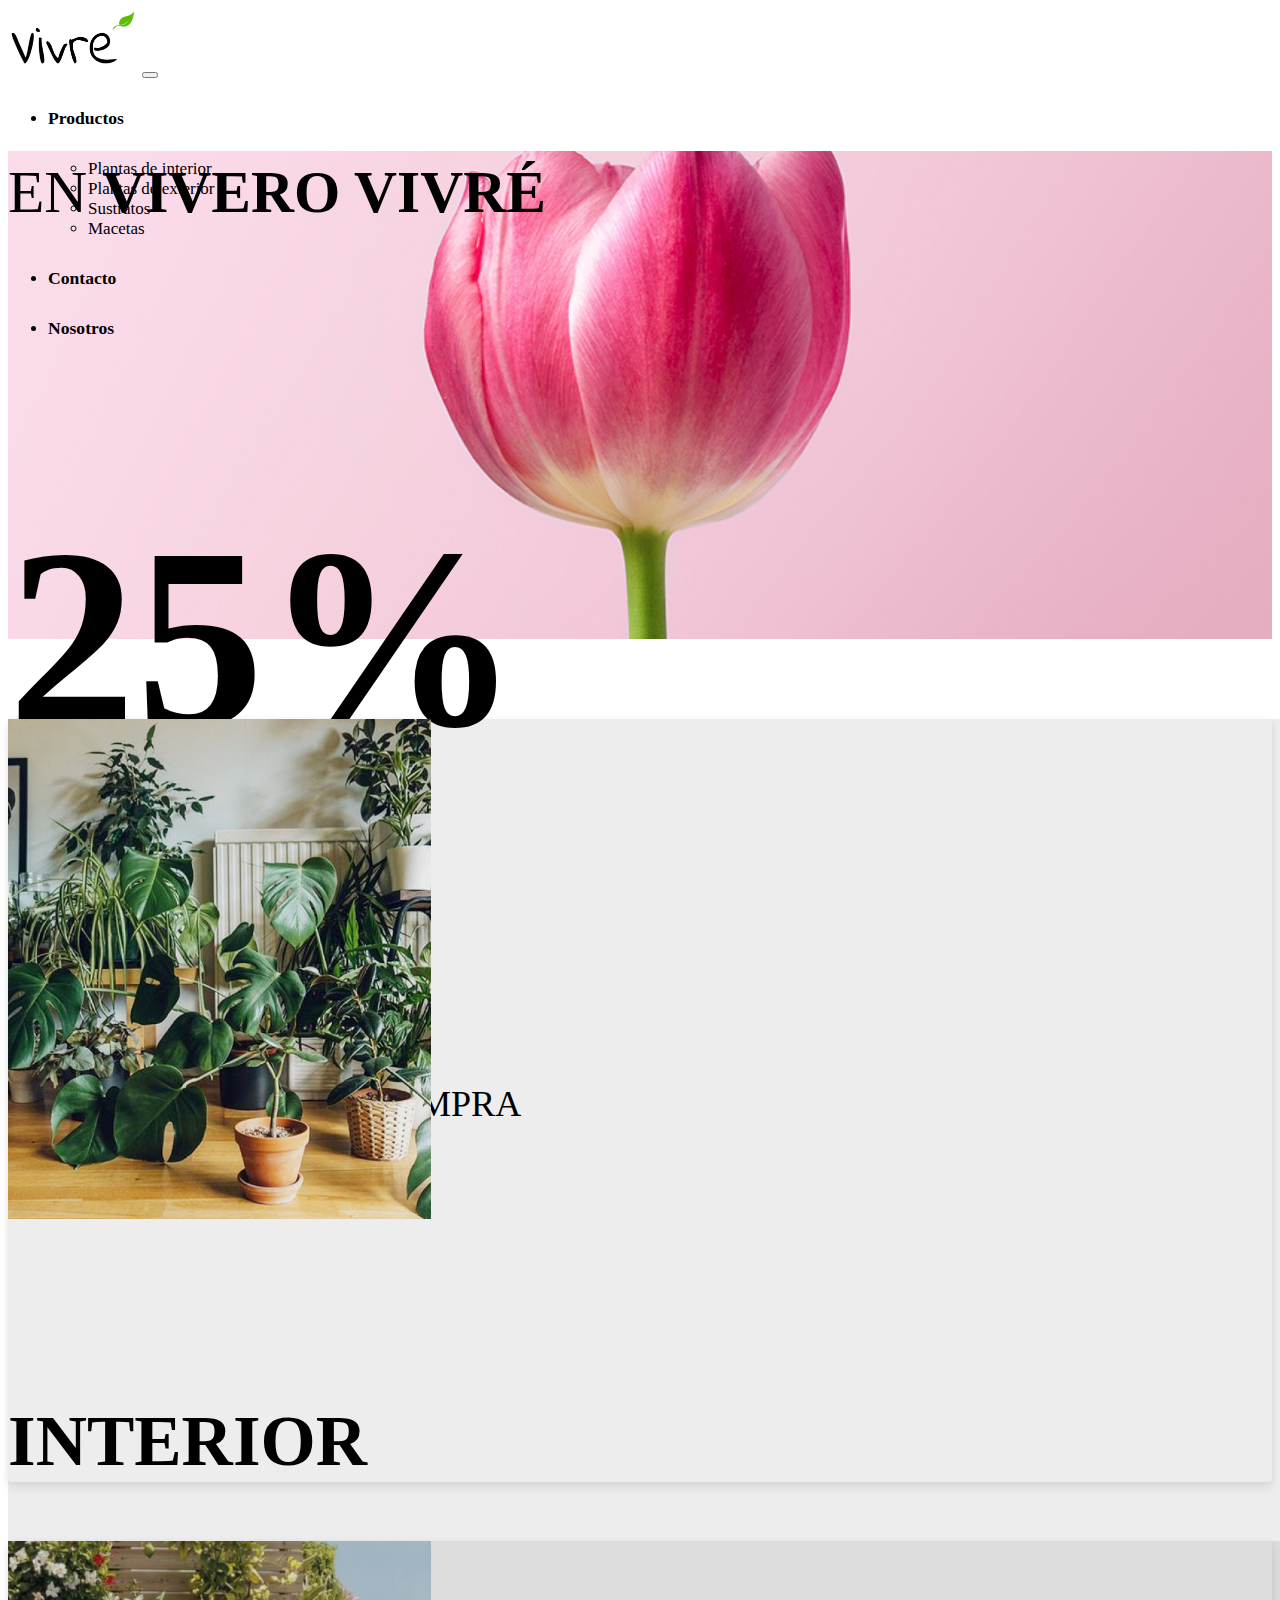
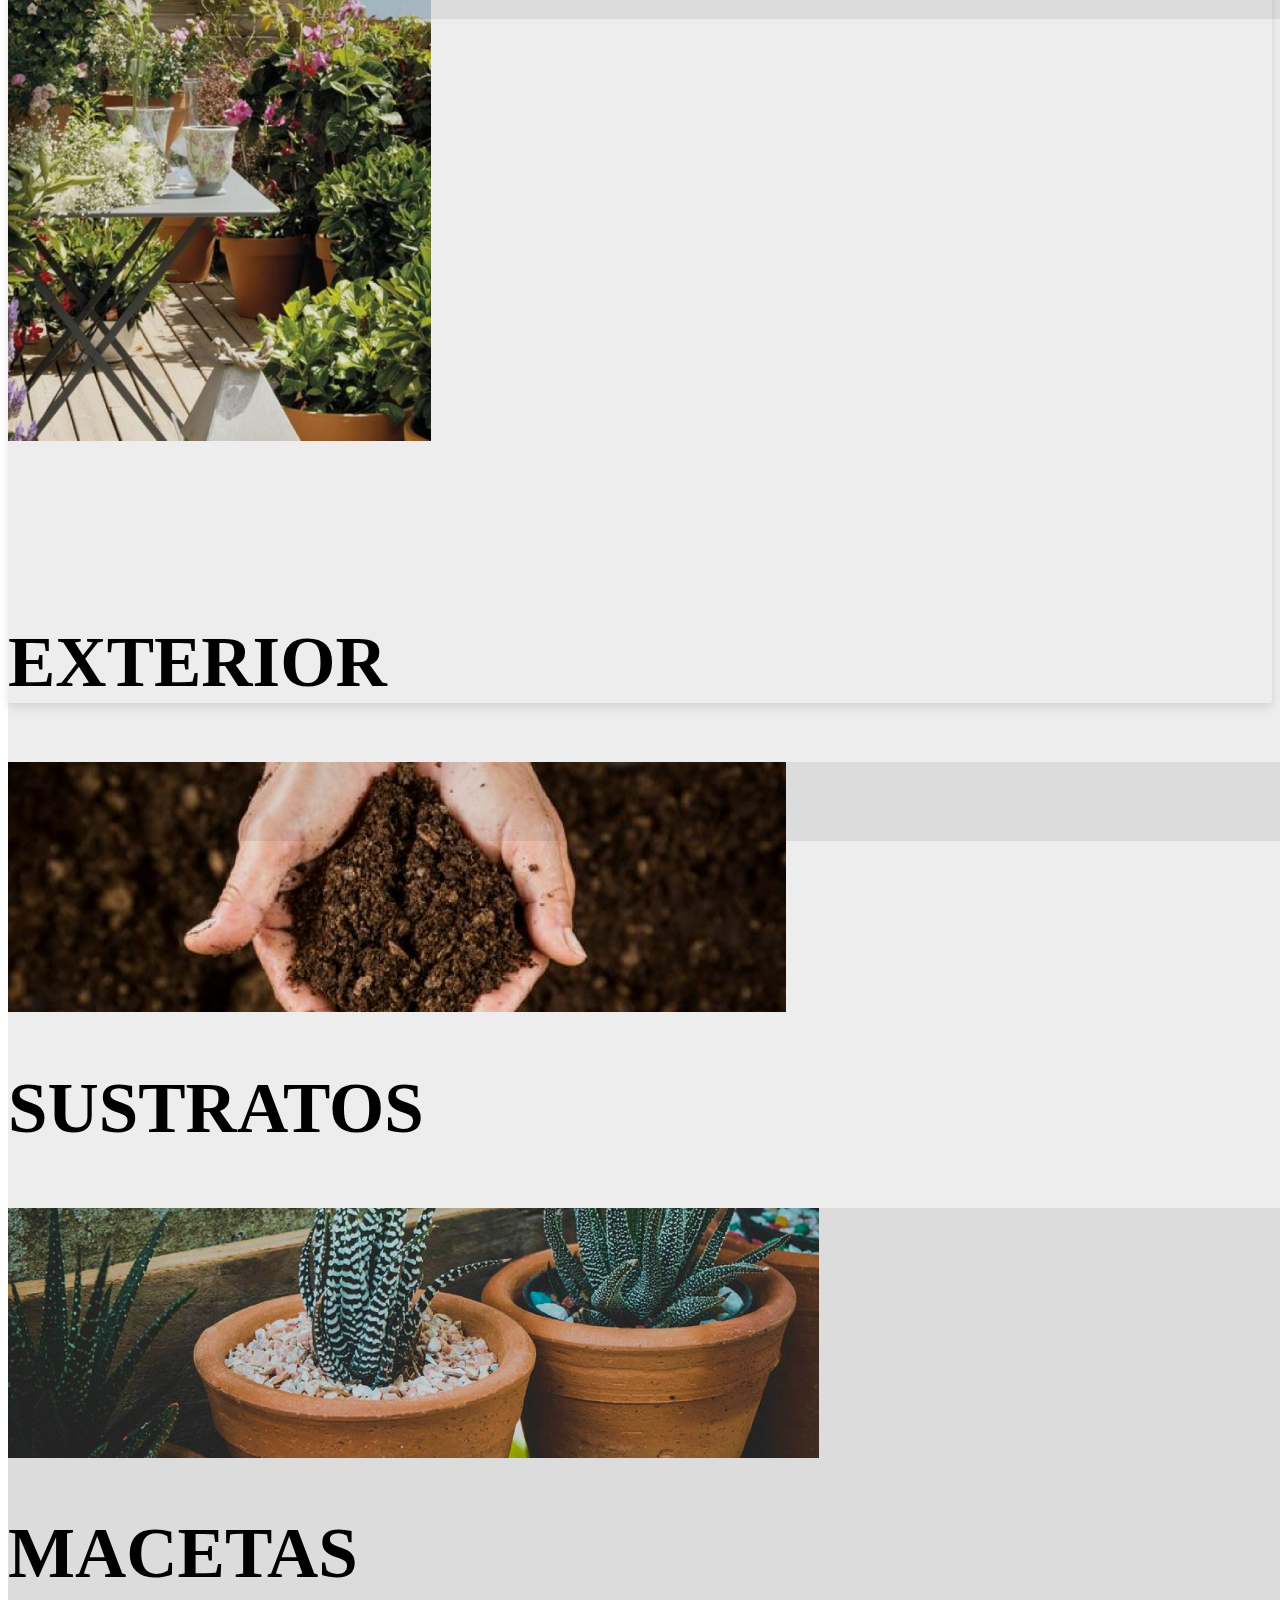
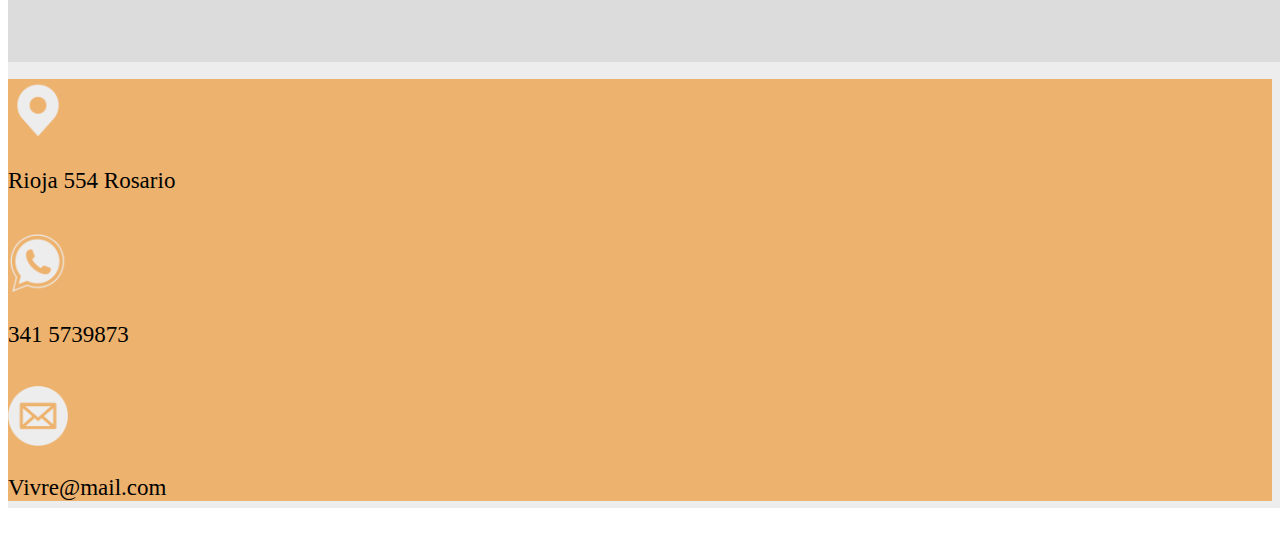
<file: index.html>
<!doctype html>
  <html lang="es">
   <head>
    <!-- Required meta tags -->
       <meta charset="utf-8">
       <meta name="viewport" content="width=device-width, initial-scale=1">

        <!-- Bootstrap CSS -->
       <link href="https://cdn.jsdelivr.net/npm/bootstrap@5.1.3/dist/css/bootstrap.min.css" rel="stylesheet" integrity="sha384-1BmE4kWBq78iYhFldvKuhfTAU6auU8tT94WrHftjDbrCEXSU1oBoqyl2QvZ6jIW3" crossorigin="anonymous">
       <link rel="stylesheet" type="text/css" href="css/vivre.css">
       <link rel="shortcut icon" href="images/fav.png">
       <link rel="preconnect" href="https://fonts.googleapis.com">
       <link rel="preconnect" href="https://fonts.gstatic.com" crossorigin>
       <link href="https://fonts.googleapis.com/css2?family=Ubuntu:wght@300;400;500;700&display=swap" rel="stylesheet">

       <title>Vivré</title>

  </head>
 
 <body>
  <header>
   <nav class="navbar navbar-expand-sm navbar-light">
      <div class="container">
        <a class="navbar-brand" href="#">
          <img src="images/vivre.png" alt="" width="130">
        </a>
        <button class="navbar-toggler" type="button" data-bs-toggle="collapse" data-bs-target="#navbarNav" aria-controls="navbarNav" aria-expanded="false" aria-label="Toggle navigation">
          <span class="navbar-toggler-icon"></span>
        </button>
        <div class="collapse navbar-collapse justify-content-end" id="navbarNav">
          <ul class="navbar-nav">
            <li class="nav-item">
                  <div class="dropdown">
                      <a id="dropdownMenuLink" data-bs-toggle="dropdown" aria-expanded="false">
                        <h5 class="nav-link dropdown-toggle m-4">Productos</h5>
                      </a>
                         <ul class="dropdown-menu" aria-labelledby="dropdownMenuLink">
                            <li><a href="interior.html" class="dropdown-item" href="#">Plantas de interior</a></li>
                            <li><a href="exterior.html" class="dropdown-item" href="#">Plantas de exterior</a></li>
                            <li><a href="sustratos.html" class="dropdown-item" href="#">Sustratos</a></li>
                            <li><a href="macetas.html" class="dropdown-item" href="#">Macetas</a></li>
                          </ul>
                  </div>
              </li>
              <li class="nav-item">
               <a href="#contacto" class="nav-link active m-4" href="#"><h5>Contacto</h5></a>
              </li>
              <li class="nav-item">
                <a href="nosotros.html" class="nav-link active m-4" href="#"><h5>Nosotros</h5></a>
              </li>  
          </ul>
        </div>
      </div>
    </nav>
   </header>
  
   <section>
      <div class="container-fluid">
        <div class="row">   
          <div class="col-lg"  id="bn">
            <div class="card text-white text-center ">              
              <div class="card-img-overlay"  id="bn-index"> 
                  <div class="card-title"><h2>EN <b>VIVERO VIVRÉ</b></h2><h4>25%</h4><h3><b>OFF </b>EN TÚ PRIMERA COMPRA</h3></div>
              </div>
            </div>
          </div>
         </div>
       </div>  
     </section>

     <section>
      <div class="container" >
        <div class="row" id="index2">           
          <div class="col-lg-5 offset-lg-1" >
            <a href="interior.html">
                <div class="card text-white text-center" class="position">
                  <div class="box"></div>
                  <img src="images/inter.png" class="card-img" class="img-fluid" alt="..." >
                    <div class="card-img-overlay" id="margin">
                      <h2 class="card-title">INTERIOR</h2>
                    </div>
                </div>
              </a>
          </div>
            <div class="col-lg-5 ">
              <a href="exterior.html">  
                <div class="card text-white text-center"  class="position" >
                   <div class="box"></div>
                   <img src="images/exter.png" class="card-img" class="img-fluid" alt="...">
                     <div class="card-img-overlay" id="margin">
                       <h2 class="card-title">EXTERIOR</h2>
                     </div>
                </div>
              </a>
            </div>
         </div>  
      </div>
     </section>
     
     <section>
      <div class="container">
        <div class="row" id="index3" >          
          <div class="col-lg-10 offset-lg-1 mt-4 " >
           <a href="sustratos.html">
            <div class="card text-white text-center"  class="position">
              <div class="box"></div>
              <img src="images/sus2.png" class="card-img" class="img-fluid" alt="..." >
              <div class="card-img-overlay" id="margin2">
                <h2 class="card-title">SUSTRATOS</h2>
              </div>
            </div>
           </a>
          </div>          
          <div class="col-lg-10 offset-lg-1 mt-4 ">
           <a href="macetas.html"> 
            <div class="card text-white text-center" class="position">
              <div class="box"></div>
              <img src="images/mac.png" class="card-img" class="img-fluid" alt="...">
              <div class="card-img-overlay" id="margin2">
                <h2 class="card-title">MACETAS</h2>
              </div>
            </div>
           </a>
          </div>
         </div>
      </div>
    </section>
    
    <section id="foot">
          <div class="container" id="margin3">
            <div class="row"  id="contacto" >
              <div class="col-lg-4 mt-4"id="bg-color" >
                <div class="card" id="bg-color">
                  <div class="row no-gutters">
                    <div class="col-4 p-4">
                     <img src="images/cac.png" class="img-fluid"   alt="..." >
                   </div>
                   <div class="col-8 p-0" id="bg-color">
                    <div class="card-body"> 
                      <h5 class="card-title text-white"  id="footer-text">Rioja 554 Rosario</h5>
                    </div>
                  </div>
                </div>
              </div>
            </div>
            <div class="col-lg-4 mt-4"  id="bg-color">
              <div class="card"id="bg-color">
                <div class="row no-gutters">
                  <div class="col-4 p-4"  >
                    <img src="images/wats.png" class="img-fluid"   alt="..." >
                  </div>
                  <div class="col-8 p-0">
                   <div class="card-body"> 
                    <h5 class="card-title text-white " id="footer-text">341 5739873</h5>
                  </div>
                </div>
              </div>
            </div>
          </div>
          <div class="col-lg-4 mt-4"  id="bg-color">
            <div class="card mb-3"  id="bg-color">
              <div class="row no-gutters">
                <div class="col-4 p-4">
                 <img src="images/mail.png" class="img-fluid"   alt="..." >
               </div>
               <div class="col-8 p-0">
                <div class="card-body"> 
                  <h5 class="card-title text-white" id="footer-text">Vivre@mail.com</h5>
                  </div>
              </div>
             </div>
           </div>
         </div>
       </div>
      </div>
    </section>

    <!-- Option 1: Bootstrap Bundle with Popper -->
     <script src="https://cdn.jsdelivr.net/npm/bootstrap@5.1.3/dist/js/bootstrap.bundle.min.js" integrity="sha384-ka7Sk0Gln4gmtz2MlQnikT1wXgYsOg+OMhuP+IlRH9sENBO0LRn5q+8nbTov4+1p" crossorigin="anonymous"></script>


  </body>
</html>
</file>
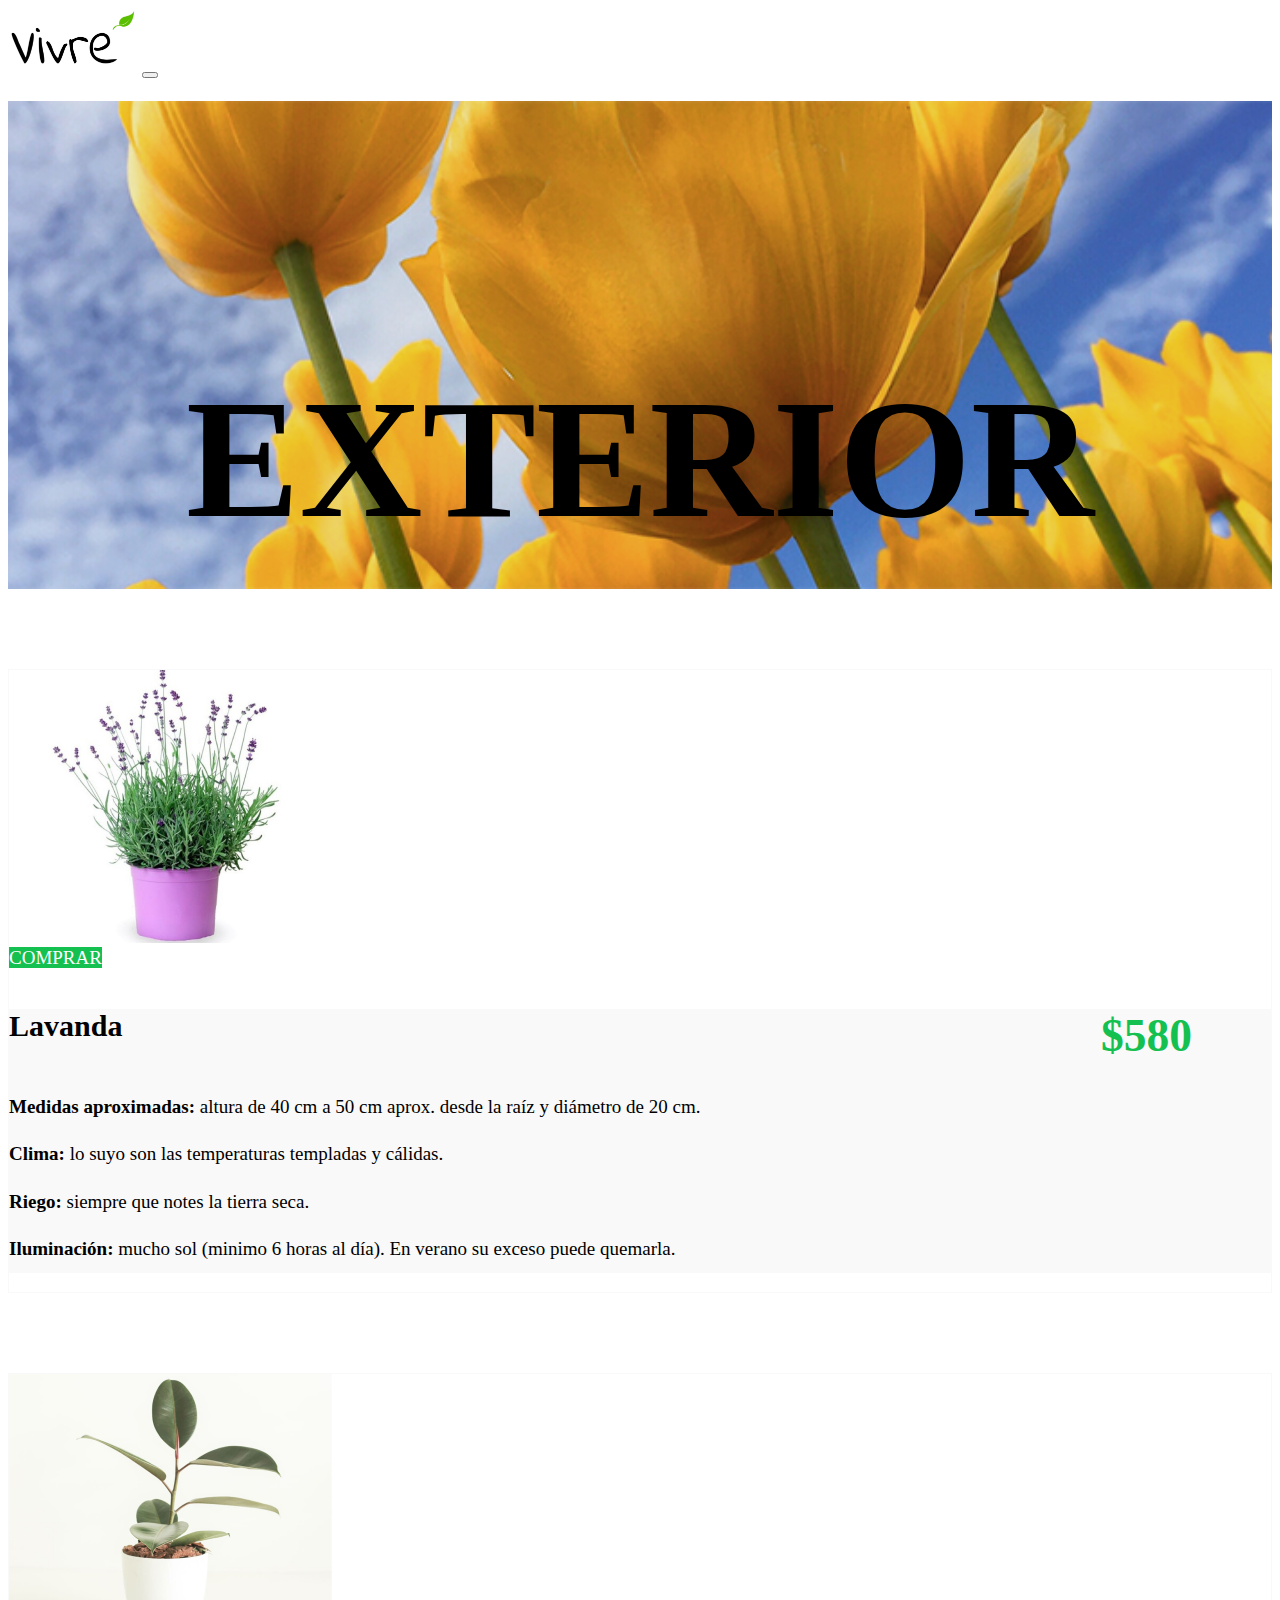
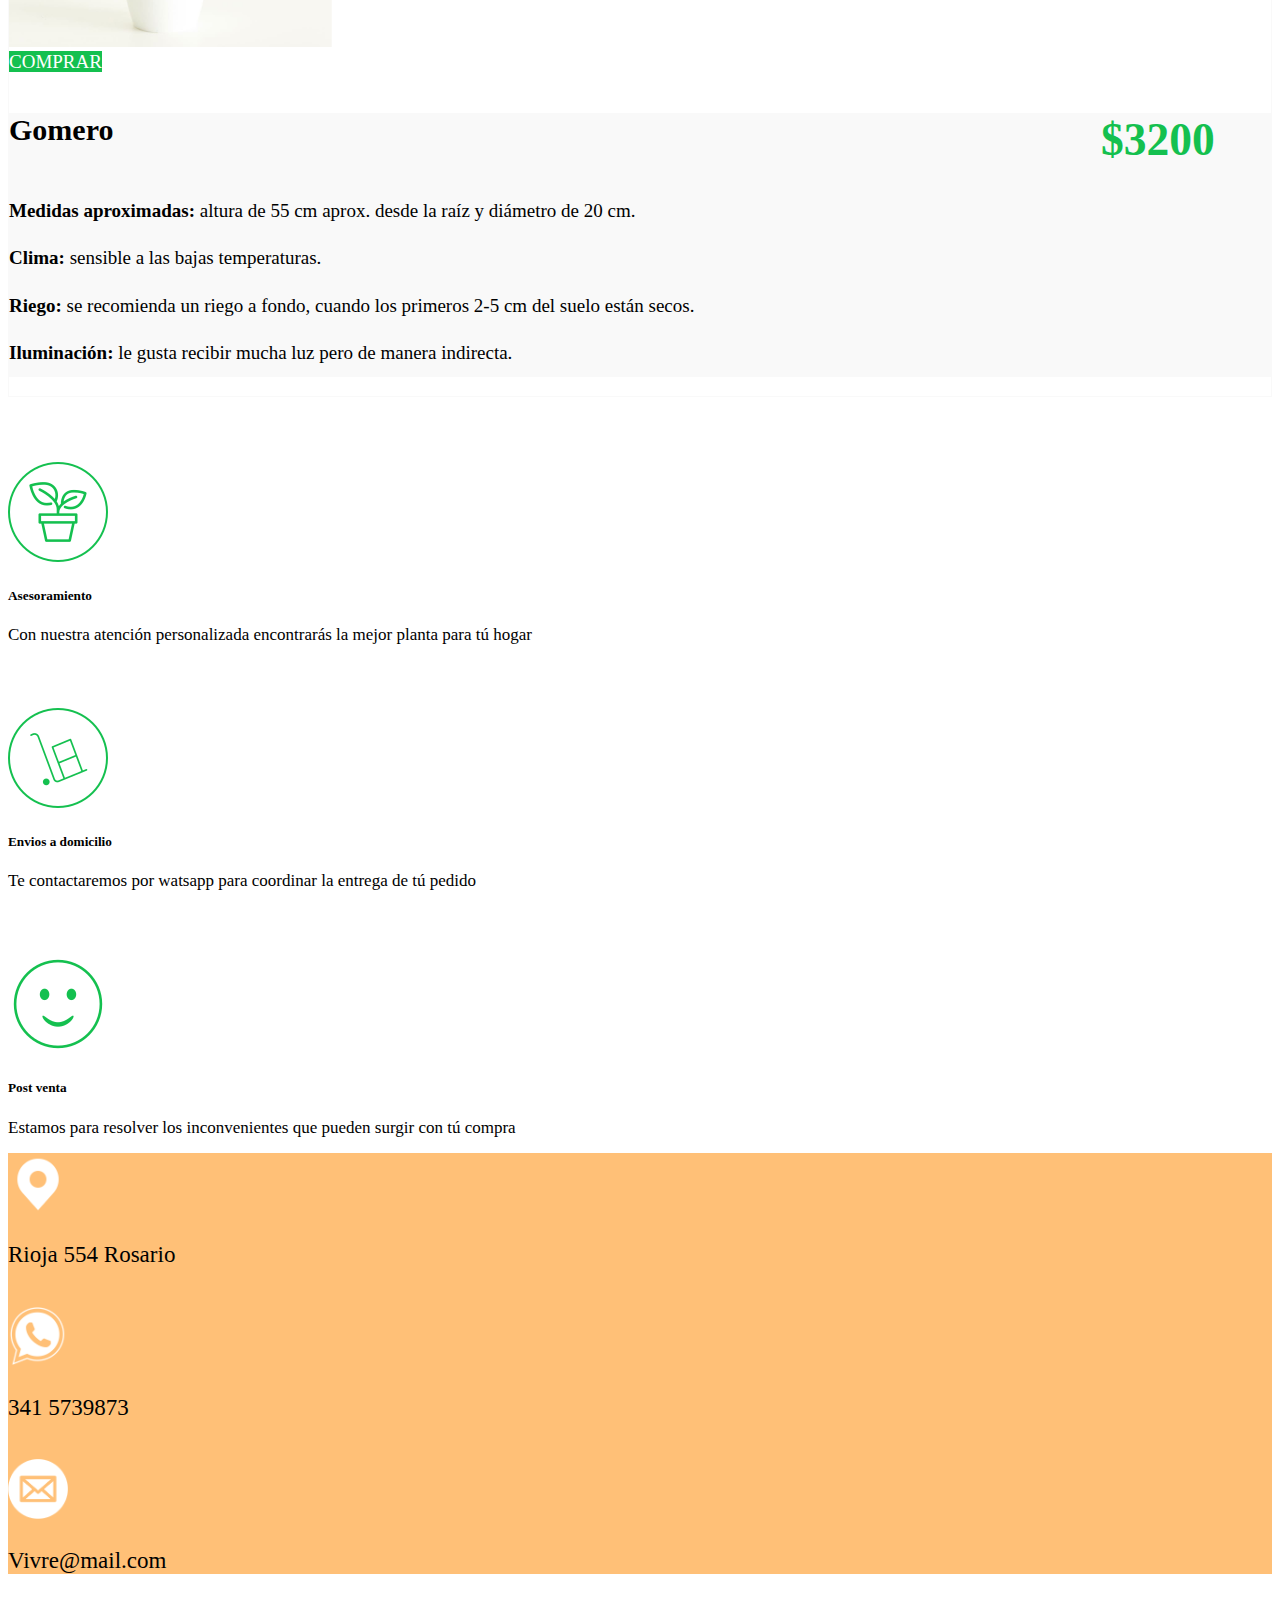
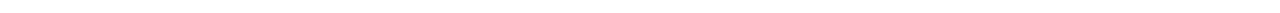
<file: exterior.html>
<!doctype html>
  <html lang="es">
  <head>
    <!-- Required meta tags -->
   <meta charset="utf-8">
   <meta name="viewport" content="width=device-width, initial-scale=1">

    <!-- Bootstrap CSS -->
   <link href="https://cdn.jsdelivr.net/npm/bootstrap@5.1.3/dist/css/bootstrap.min.css" rel="stylesheet" integrity="sha384-1BmE4kWBq78iYhFldvKuhfTAU6auU8tT94WrHftjDbrCEXSU1oBoqyl2QvZ6jIW3" crossorigin="anonymous">
   <link rel="stylesheet" type="text/css" href="css/vivre.css">
   <link rel="shortcut icon" href="images/fav.png">
   <link rel="preconnect" href="https://fonts.googleapis.com">
   <link rel="preconnect" href="https://fonts.gstatic.com" crossorigin>
   <link href="https://fonts.googleapis.com/css2?family=Ubuntu:wght@300;400;500;700&display=swap" rel="stylesheet">

   <title>Vivré</title>

 </head>
 
 <body>
  <header>
    <nav class="navbar navbar-expand-sm navbar-light bg-#fff">
      <div class="container">
        <a href="index.html" class="navbar-brand" href="#">
          <img src="images/vivre.png" width="130">
        </a>
        <button class="navbar-toggler" type="button" data-bs-toggle="collapse" data-bs-target="#navbarNav" aria-controls="navbarNav" aria-expanded="false" aria-label="Toggle navigation">
          <span class="navbar-toggler-icon"></span>
        </button>
        <div class="collapse navbar-collapse justify-content-end" id="navbarNav">
          <ul class="navbar-nav">
            <li class="nav-item">
                  <div class="dropdown">
                      <a id="dropdownMenuLink" data-bs-toggle="dropdown" aria-expanded="false">
                        <h5 class="nav-link dropdown-toggle m-4">Productos</h5>
                      </a>
                         <ul class="dropdown-menu" aria-labelledby="dropdownMenuLink">
                            <li><a href="interior.html" class="dropdown-item" href="#">Plantas de interior</a></li>
                            <li><a href="exterior.html" class="dropdown-item" href="#">Plantas de exterior</a></li>
                            <li><a href="sustratos.html" class="dropdown-item" href="#">Sustratos</a></li>
                            <li><a href="macetas.html" class="dropdown-item" href="#">Macetas</a></li>
                          </ul>
                    </div>
              </li>
              <li class="nav-item">
               <a href="#contacto" class="nav-link active m-4" href="#"><h5>Contacto</h5></a>
              </li>
              <li class="nav-item">
                <a href="nosotros.html" class="nav-link active m-4" href="#"><h5>Nosotros</h5></a>
              </li>  
          </ul>
        </div>
      </div>
    </nav>
   </header>

    <section>
      <div class="container-fluid">
        <div class="row">
          <div class="col-lg" id="bn-box-ex" >
            <div class="box"></div>
            <div class="text-white text-center">            
              <div class="img-overlay" >
                <h1>EXTERIOR</h1>
              </div>
            </div>
          </div>
         </div>  
      </div>
     </section>

    <section id="inter1">
      <div class="container">
        <div class="row">
           <div class="col-lg-3 p-3 ">
            <div class="card text-center">
             <img src="images/lv.png" class="img-fluid">
             <div class="card-body">
               <a href="#" class="btn btn-primary">COMPRAR</a>
             </div>
           </div>
          </div> 
          <div class="col-lg-9 p-0">
           <div class="box1" >
             <div class="precio"> $580</div>
              <div class="card-body">
                <h4 class="card-title p-2"><b>Lavanda</b></h4>
                <p class="card-text p-2"><b>Medidas aproximadas:</b> altura de 40 cm a 50 cm aprox. desde la raíz y diámetro de 20 cm. 
                <br>
                <b>Clima:</b> lo suyo son las temperaturas templadas y cálidas.<br>
                <b>Riego:</b> siempre que notes la tierra seca.<br>
                <b>Iluminación:</b> mucho sol (minimo 6 horas al día). En verano su exceso puede quemarla.</p>
              </div>
           </div>
         </div>
        </div>
        <div class="row mt-5">
         <div class="col-lg-3 p-3 ">
          <div class="card text-center">
           <img src="images/gro.png" class="img-fluid">
           <div class="card-body">
             <a href="#" class="btn btn-primary">COMPRAR</a>
           </div>
          </div>
         </div> 
         <div class="col-lg-9 p-0">
          <div class="box1" >
           <div class="precio"> $3200</div>
            <div class="card-body">
             <h4 class="card-title p-2"><b>Gomero</b></h4>
             <p class="card-text p-2"><b>Medidas aproximadas:</b> altura de 55 cm aprox. desde la raíz y diámetro de 20 cm. <br>   
              <b>Clima:</b>  sensible a las bajas temperaturas.<br>
              <b>Riego:</b> se recomienda un riego a fondo, cuando los primeros 2-5 cm del suelo están secos.<br>
              <b>Iluminación:</b> le gusta recibir mucha luz pero de manera indirecta.</p>
            </div>
          </div>
         </div>    
        </div>
      </div>
    </section> 

<section id="inter2">
          <div class="container">
            <div class="row mt-5">
              <div class="col-4">
                <div class="card">
                  <div class="row no-gutters">
                    <div class="col-md-4 p-4">
                     <img src="images/pl.png" class="img-fluid"   alt="...">
                   </div>
                   <div class="col-md-8 p-0">
                    <div class="card-body"> 
                      <h5 class="card-title">Asesoramiento</h5>
                      <p class="card-text">Con nuestra atención personalizada encontrarás la mejor planta para tú hogar</p>
                    </div>
                  </div>
                </div>
              </div>
            </div>
            <div class="col-4">
              <div class="card">
                <div class="row no-gutters">
                  <div class="col-md-4 p-4">
                    <img src="images/en1.png" class="img-fluid"   alt="...">
                  </div>
                  <div class="col-md-8 p-0">
                   <div class="card-body"> 
                    <h5 class="card-title">Envios a domicilio</h5>
                    <p class="card-text">Te contactaremos por watsapp para coordinar la entrega de tú pedido</p>
                  </div>
                </div>
              </div>
            </div>
          </div>
          <div class="col-4">
            <div class="card mb-3">
              <div class="row no-gutters">
                <div class="col-md-4 p-4">
                 <img src="images/17.png" class="img-fluid">
               </div>
               <div class="col-md-8 p-0">
                <div class="card-body"> 
                  <h5 class="card-title">Post venta</h5>
                  <p class="card-text">Estamos para resolver los inconvenientes que pueden surgir con tú compra</p>
                </div>
              </div>
             </div>
           </div>
         </div>
       </div>
      </div>
    </section>   
    
    <section id="foot">
          <div class="container">
            <div class="row" id="contacto">
              <div class="col-lg-4 mt-4"id="bg-color" >
                <div class="card" id="bg-color">
                  <div class="row no-gutters">
                    <div class="col-4 p-4">
                     <img src="images/cac.png" class="img-fluid"   alt="..." >
                   </div>
                   <div class="col-8 p-0" id="bg-color">
                    <div class="card-body"> 
                      <h5 class="card-title text-white"  id="footer-text">Rioja 554 Rosario</h5>
                    </div>
                  </div>
                </div>
              </div>
            </div>
            <div class="col-lg-4 mt-4"  id="bg-color">
              <div class="card"id="bg-color">
                <div class="row no-gutters">
                  <div class="col-4 p-4" >
                    <img src="images/wats.png" class="img-fluid"   alt="..." >
                  </div>
                  <div class="col-8 p-0">
                   <div class="card-body"> 
                    <h5 class="card-title text-white" id="footer-text">341 5739873</h5>                  
                  </div>
                </div>
              </div>
            </div>
          </div>
          <div class="col-lg-4 mt-4"  id="bg-color">
            <div class="card mb-3"  id="bg-color">
              <div class="row no-gutters">
                <div class="col-4 p-4">
                 <img src="images/mail.png" class="img-fluid"   alt="..." >
               </div>
               <div class="col-8 p-0">
                <div class="card-body"> 
                  <h5 class="card-title text-white" id="footer-text">Vivre@mail.com</h5>
                  </div>
              </div>
             </div>
           </div>
         </div>
       </div>
      </div>
    </section>
      


           

   <!-- Option 1: Bootstrap Bundle with Popper -->
   <script src="https://cdn.jsdelivr.net/npm/bootstrap@5.1.3/dist/js/bootstrap.bundle.min.js" integrity="sha384-ka7Sk0Gln4gmtz2MlQnikT1wXgYsOg+OMhuP+IlRH9sENBO0LRn5q+8nbTov4+1p" crossorigin="anonymous"></script>

  </body>
</html>
</file>
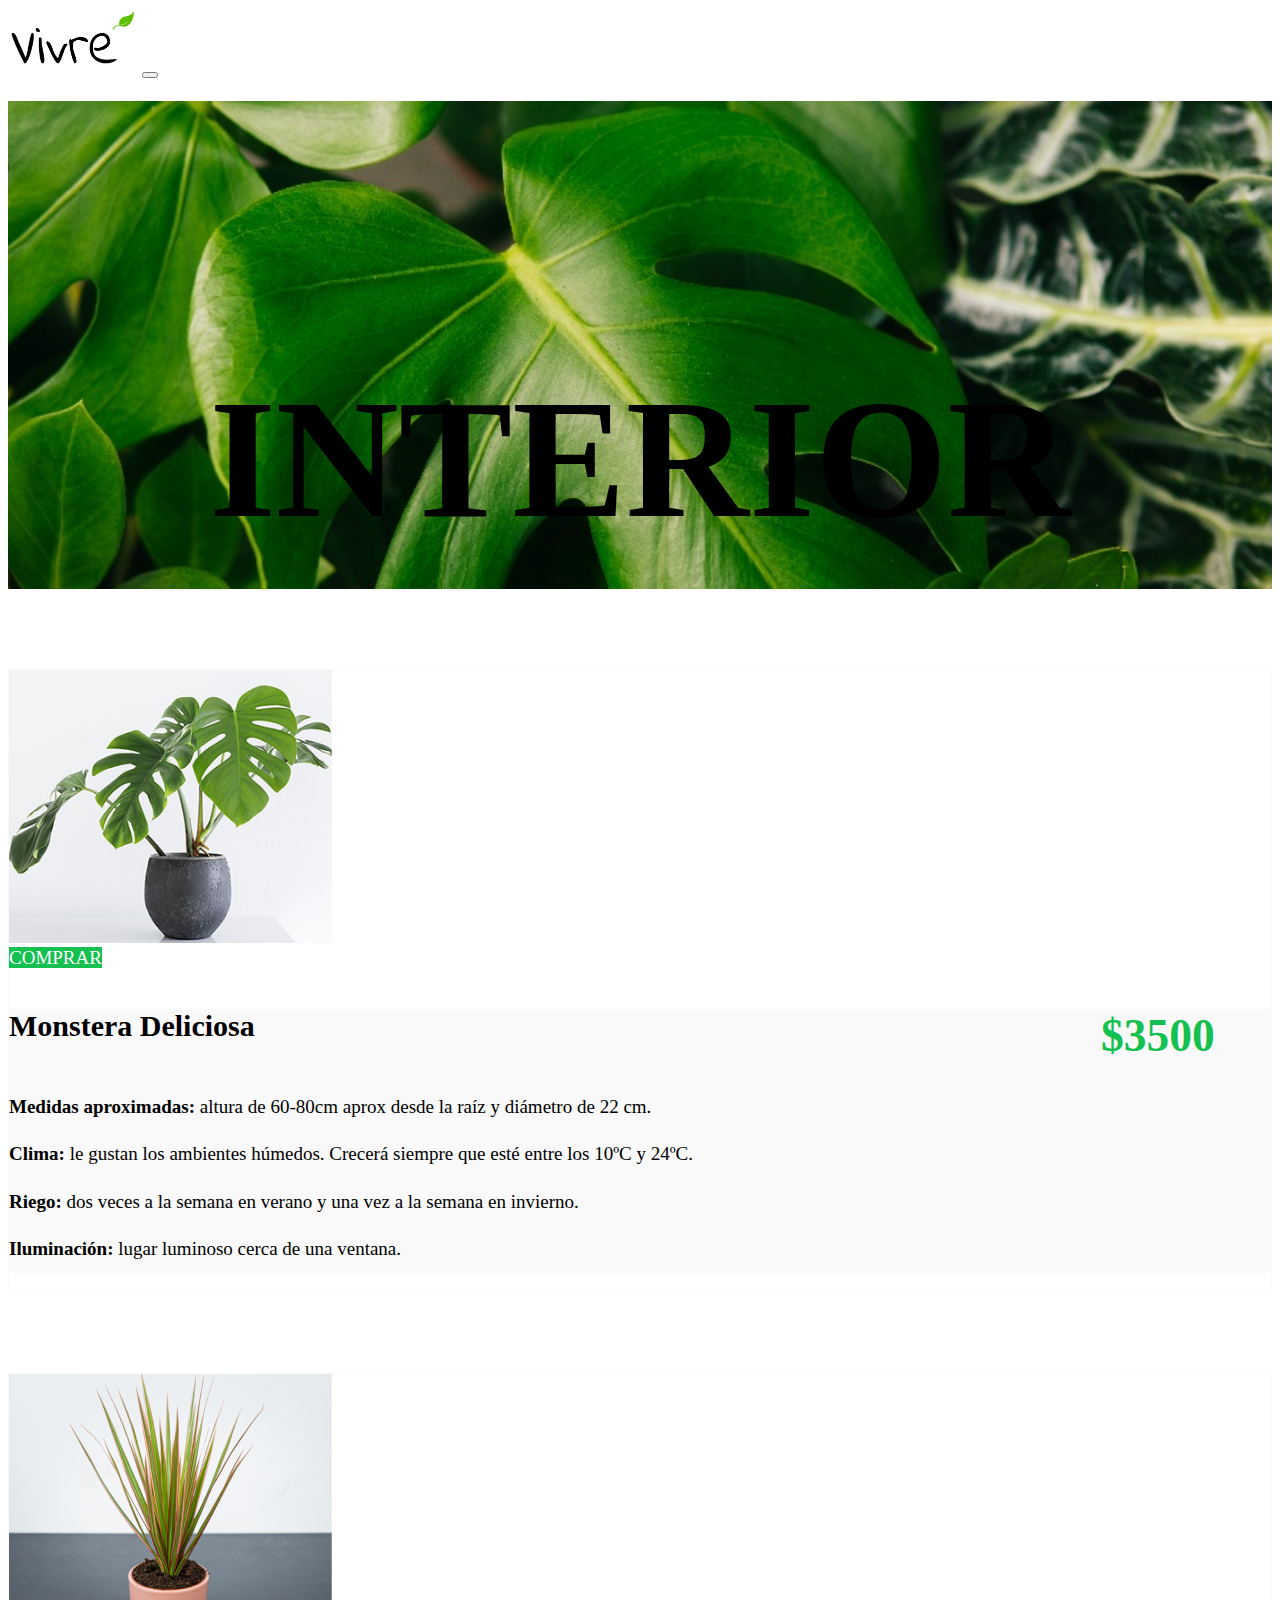
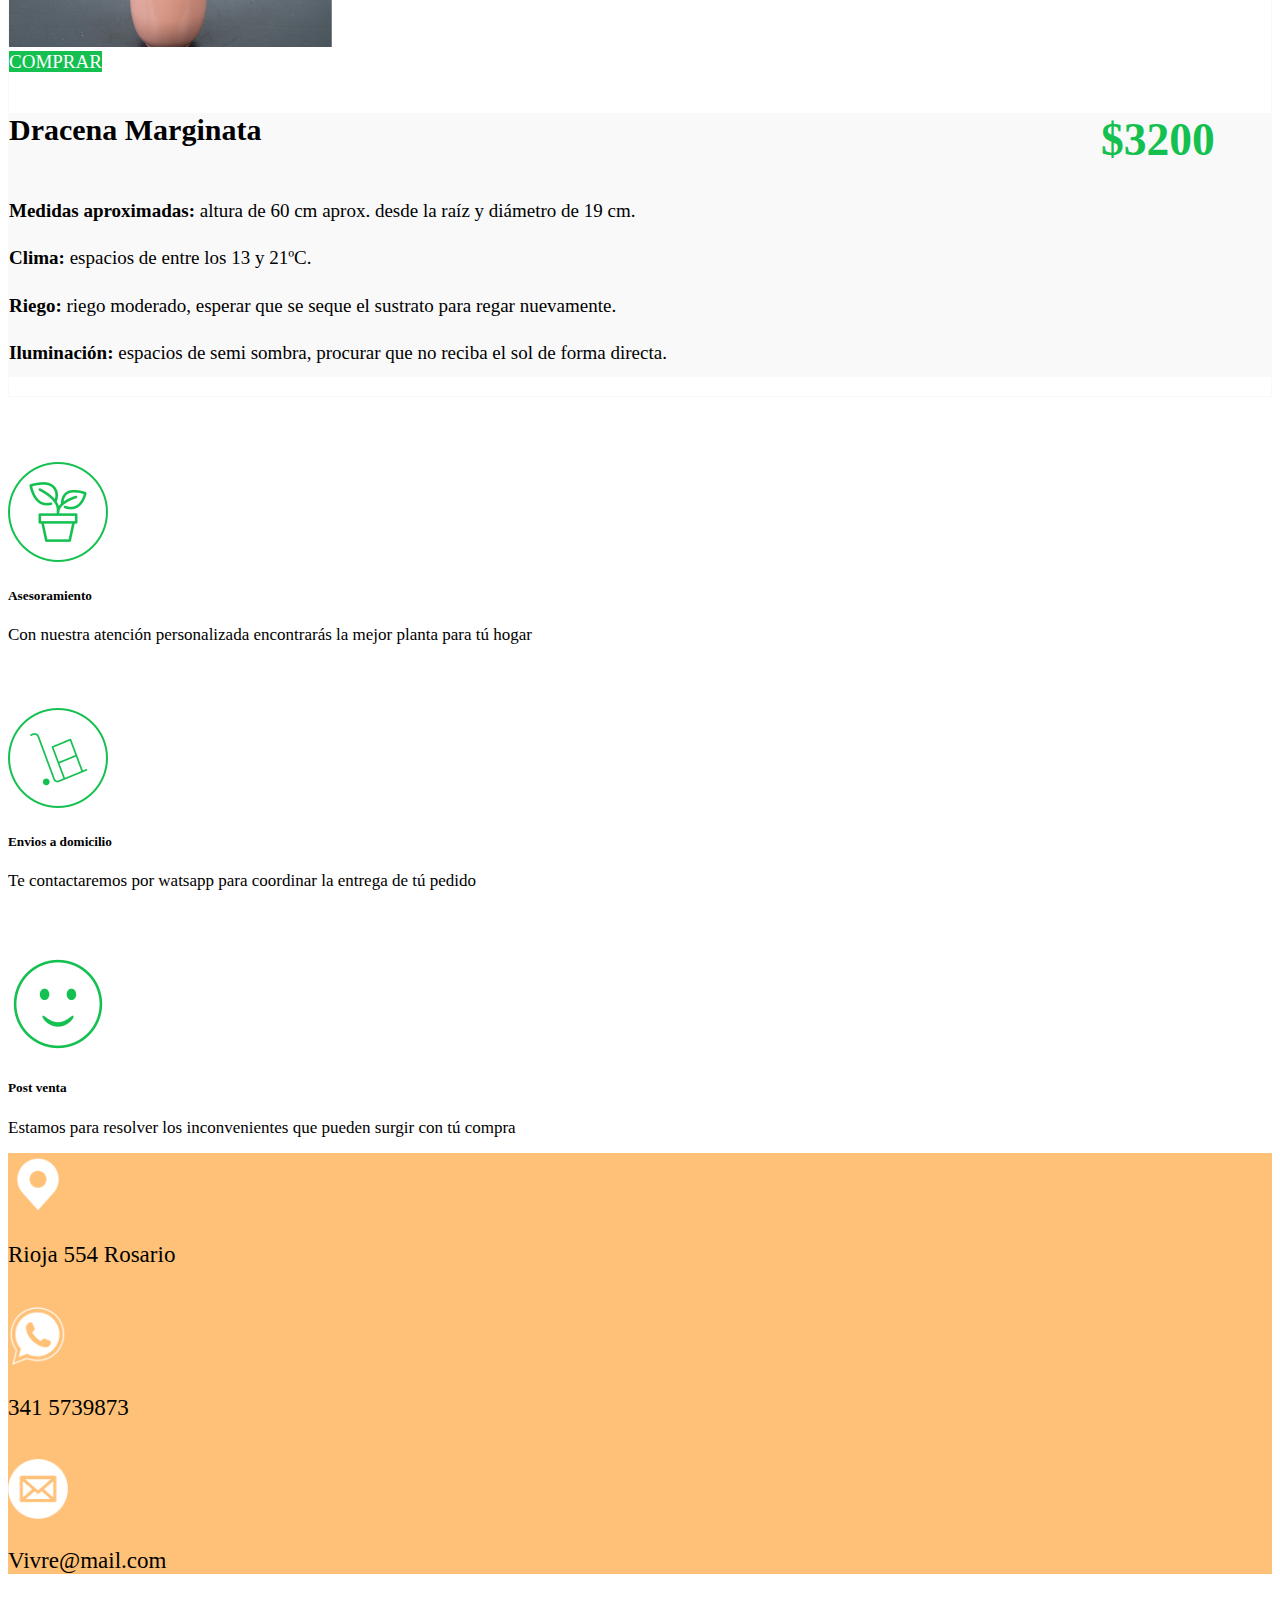
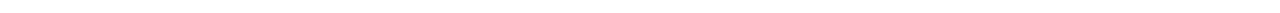
<file: interior.html>
<!doctype html>
  <html lang="es">
  <head>
    <!-- Required meta tags -->
   <meta charset="utf-8">
   <meta name="viewport" content="width=device-width, initial-scale=1">

    <!-- Bootstrap CSS -->
   <link href="https://cdn.jsdelivr.net/npm/bootstrap@5.1.3/dist/css/bootstrap.min.css" rel="stylesheet" integrity="sha384-1BmE4kWBq78iYhFldvKuhfTAU6auU8tT94WrHftjDbrCEXSU1oBoqyl2QvZ6jIW3" crossorigin="anonymous">
   <link rel="stylesheet" type="text/css" href="css/vivre.css">
   <link rel="shortcut icon" href="images/fav.png">
   <link rel="preconnect" href="https://fonts.googleapis.com">
   <link rel="preconnect" href="https://fonts.gstatic.com" crossorigin>
   <link href="https://fonts.googleapis.com/css2?family=Ubuntu:wght@300;400;500;700&display=swap" rel="stylesheet">

   <title>Vivré</title>

 </head>
 
 <body>
  <header>
    <nav class="navbar navbar-expand-sm navbar-light bg-#fff">
      <div class="container">
        <a  href="index.html" class="navbar-brand" href="#">
          <img src="images/vivre.png" width="130">
        </a>
        <button class="navbar-toggler" type="button" data-bs-toggle="collapse" data-bs-target="#navbarNav" aria-controls="navbarNav" aria-expanded="false" aria-label="Toggle navigation">
          <span class="navbar-toggler-icon"></span>
        </button>
        <div class="collapse navbar-collapse justify-content-end" id="navbarNav">
          <ul class="navbar-nav">
            <li class="nav-item">
                  <div class="dropdown">
                      <a id="dropdownMenuLink" data-bs-toggle="dropdown" aria-expanded="false">
                        <h5 class="nav-link dropdown-toggle m-4">Productos</h5>
                      </a>
                         <ul class="dropdown-menu" aria-labelledby="dropdownMenuLink">
                            <li><a href="interior.html" class="dropdown-item" href="#">Plantas de interior</a></li>
                            <li><a href="exterior.html" class="dropdown-item" href="#">Plantas de exterior</a></li>
                            <li><a href="sustratos.html" class="dropdown-item" href="#">Sustratos</a></li>
                            <li><a href="macetas.html" class="dropdown-item" href="#">Macetas</a></li>
                          </ul>
                    </div>
              </li>
              <li class="nav-item">
               <a href="#contacto" class="nav-link active m-4" href="#"><h5>Contacto</h5></a>
              </li>
              <li class="nav-item">
                <a href="nosotros.html"class="nav-link active m-4" href="#"><h5>Nosotros</h5></a>
              </li>  
          </ul>
        </div>
      </div>
    </nav>
   </header>

    <section>
      <div class="container-fluid">
        <div class="row">
          <div class="col-lg" id="bn-box-int">
            <div class="text-white text-center">            
              <div class="img-overlay" >
                <h1>INTERIOR</h1>
              </div>
            </div>
          </div>
         </div>  
      </div>
     </section>

    <section id="inter1">
      <div class="container">
        <div class="row">
           <div class="col-lg-3 p-3 ">
            <div class="card text-center">
             <img src="images/38.png" class="img-fluid">
             <div class="card-body">
               <a href="#" class="btn btn-primary">COMPRAR</a>
             </div>
           </div>
          </div> 
          <div class="col-lg-9 p-0">
           <div class="box1" >
             <div class="precio"> $3500</div>
              <div class="card-body">
                <h4 class="card-title p-2"><b>Monstera Deliciosa</b></h4>
                <p class="card-text p-2"><b>Medidas aproximadas:</b> altura de 60-80cm aprox desde la raíz y diámetro de 22 cm. 
                <br>
                <b>Clima:</b> le gustan los ambientes húmedos. Crecerá siempre que esté entre los 10ºC y 24ºC.<br>
                <b>Riego:</b> dos veces a la semana en verano y una vez a la semana en invierno.<br>
                <b>Iluminación:</b> lugar luminoso cerca de una ventana.</p>
              </div>
           </div>
         </div>
        </div>
        <div class="row mt-5">
         <div class="col-lg-3 p-3 ">
          <div class="card text-center">
           <img src="images/26.png" class="img-fluid">
           <div class="card-body">
             <a href="#" class="btn btn-primary">COMPRAR</a>
           </div>
          </div>
         </div> 
         <div class="col-lg-9 p-0">
          <div class="box1" >
           <div class="precio"> $3200</div>
            <div class="card-body">
             <h4 class="card-title p-2" ><b>Dracena Marginata</b></h4>
             <p class="card-text p-2"><b>Medidas aproximadas:</b> altura de 60 cm aprox. desde la raíz y diámetro de 19 cm. 
              <br>
              <b>Clima:</b> espacios de entre los 13 y 21ºC.<br>
              <b>Riego:</b> riego moderado, esperar que se seque el sustrato para regar nuevamente.<br>
              <b>Iluminación:</b>  espacios de semi sombra, procurar que no reciba el sol de forma directa. </p>
            </div>
          </div>
         </div>    
        </div>
      </div>
    </section> 

<section id="inter2">
          <div class="container">
            <div class="row mt-5">
              <div class="col-4">
                <div class="card">
                  <div class="row no-gutters">
                    <div class="col-md-4 p-4">
                     <img src="images/pl.png" class="img-fluid"   alt="...">
                   </div>
                   <div class="col-md-8 p-0">
                    <div class="card-body"> 
                      <h5 class="card-title">Asesoramiento</h5>
                      <p class="card-text">Con nuestra atención personalizada encontrarás la mejor planta para tú hogar</p>
                    </div>
                  </div>
                </div>
              </div>
            </div>
            <div class="col-4">
              <div class="card">
                <div class="row no-gutters">
                  <div class="col-md-4 p-4">
                    <img src="images/en1.png" class="img-fluid"   alt="...">
                  </div>
                  <div class="col-md-8 p-0">
                   <div class="card-body"> 
                    <h5 class="card-title">Envios a domicilio</h5>
                    <p class="card-text">Te contactaremos por watsapp para coordinar la entrega de tú pedido</p>
                  </div>
                </div>
              </div>
            </div>
          </div>
          <div class="col-4">
            <div class="card mb-3">
              <div class="row no-gutters">
                <div class="col-md-4 p-4">
                 <img src="images/17.png" class="img-fluid">
               </div>
               <div class="col-md-8 p-0">
                <div class="card-body"> 
                  <h5 class="card-title">Post venta</h5>
                  <p class="card-text">Estamos para resolver los inconvenientes que pueden surgir con tú compra</p>
                </div>
              </div>
             </div>
           </div>
         </div>
       </div>
      </div>
    </section>   
    
    <section id="foot">
          <div class="container">
            <div class="row" id="contacto">
              <div class="col-lg-4 mt-4"id="bg-color" >
                <div class="card" id="bg-color">
                  <div class="row no-gutters">
                    <div class="col-4 p-4">
                     <img src="images/cac.png" class="img-fluid"   alt="..." >
                   </div>
                   <div class="col-8 p-0" id="bg-color">
                    <div class="card-body"> 
                      <h5 class="card-title text-white"  id="footer-text">Rioja 554 Rosario</h5>
                    </div>
                  </div>
                </div>
              </div>
            </div>
            <div class="col-lg-4 mt-4"  id="bg-color">
              <div class="card"id="bg-color">
                <div class="row no-gutters">
                  <div class="col-4 p-4" >
                    <img src="images/wats.png" class="img-fluid"   alt="..." >
                  </div>
                  <div class="col-8 p-0">
                   <div class="card-body"> 
                    <h5 class="card-title text-white" id="footer-text">341 5739873</h5>                  
                  </div>
                </div>
              </div>
            </div>
          </div>
          <div class="col-lg-4 mt-4"  id="bg-color">
            <div class="card mb-3"  id="bg-color">
              <div class="row no-gutters">
                <div class="col-4 p-4">
                 <img src="images/mail.png" class="img-fluid"   alt="..." >
               </div>
               <div class="col-8 p-0">
                <div class="card-body"> 
                  <h5 class="card-title text-white" id="footer-text">Vivre@mail.com</h5>
                  </div>
              </div>
             </div>
           </div>
         </div>
       </div>
      </div>
    </section>
      


           

   <!-- Option 1: Bootstrap Bundle with Popper -->
   <script src="https://cdn.jsdelivr.net/npm/bootstrap@5.1.3/dist/js/bootstrap.bundle.min.js" integrity="sha384-ka7Sk0Gln4gmtz2MlQnikT1wXgYsOg+OMhuP+IlRH9sENBO0LRn5q+8nbTov4+1p" crossorigin="anonymous"></script>

  </body>
</html>
</file>
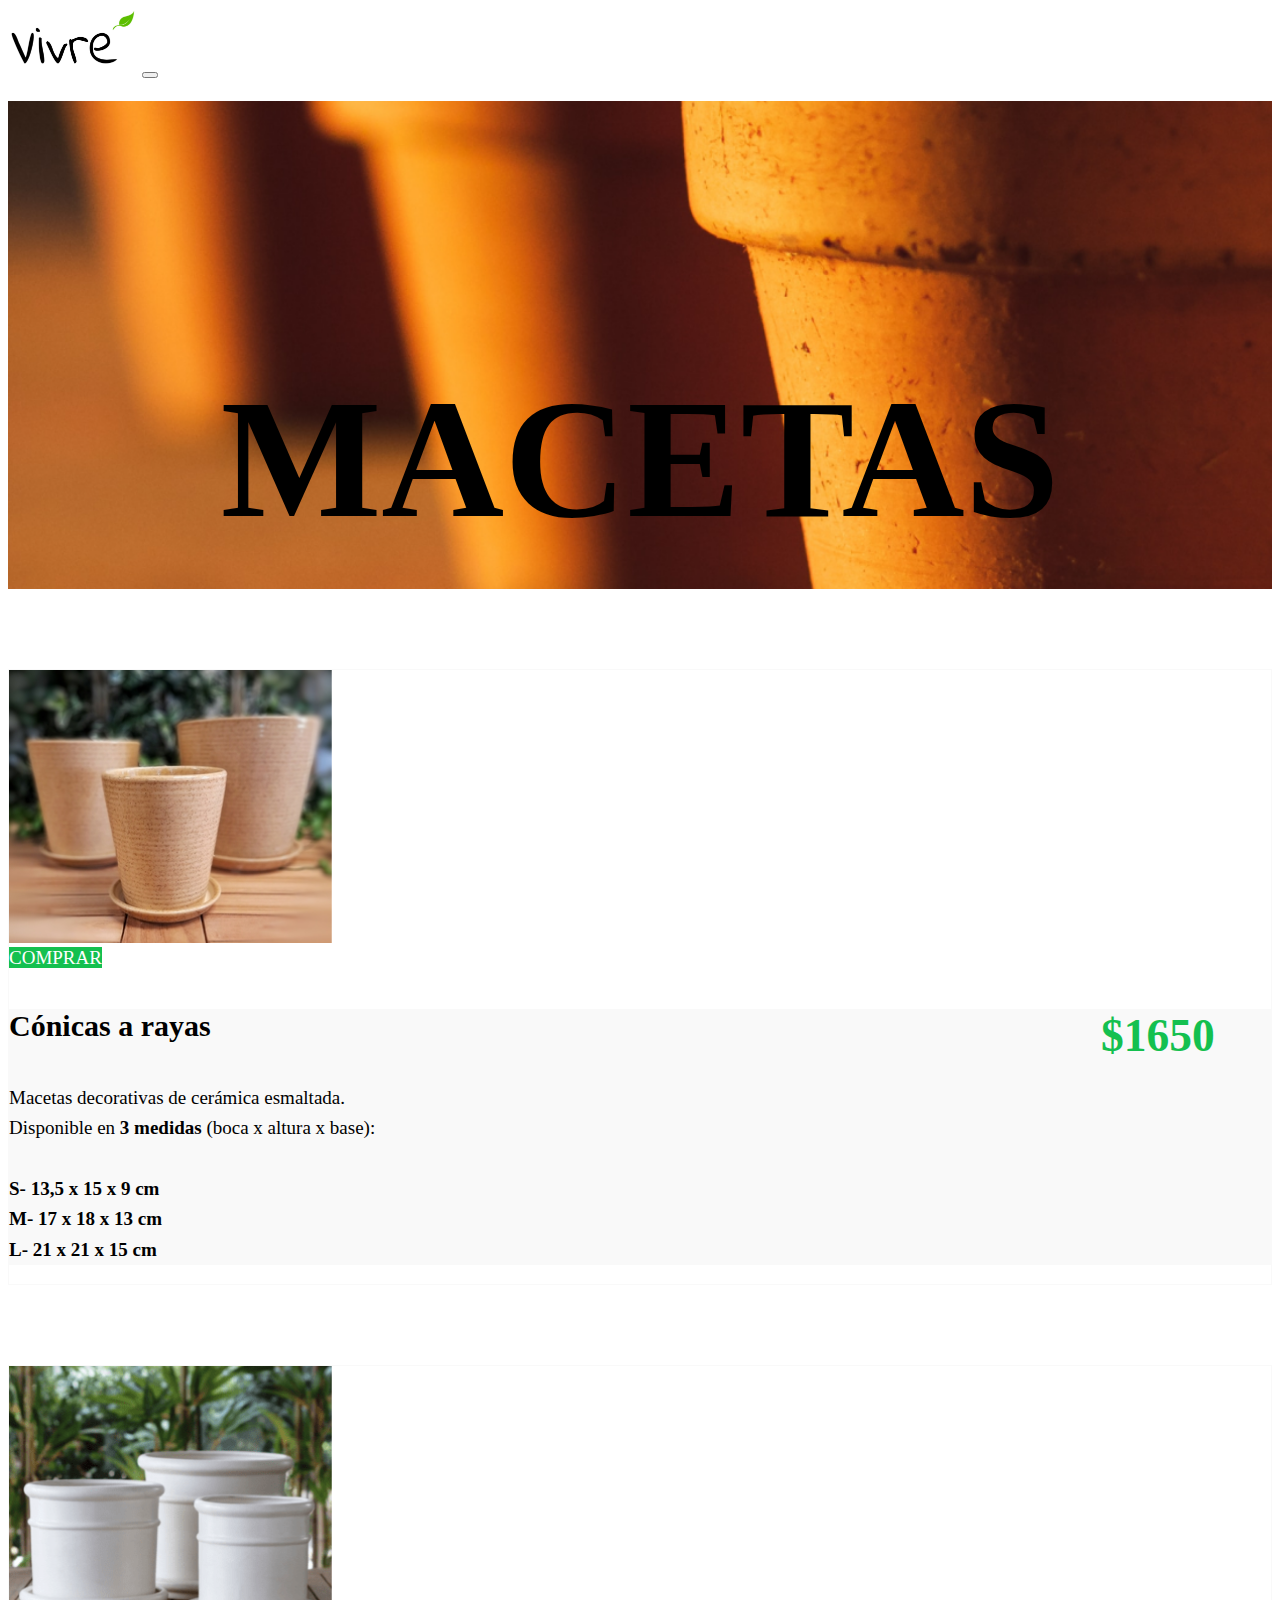
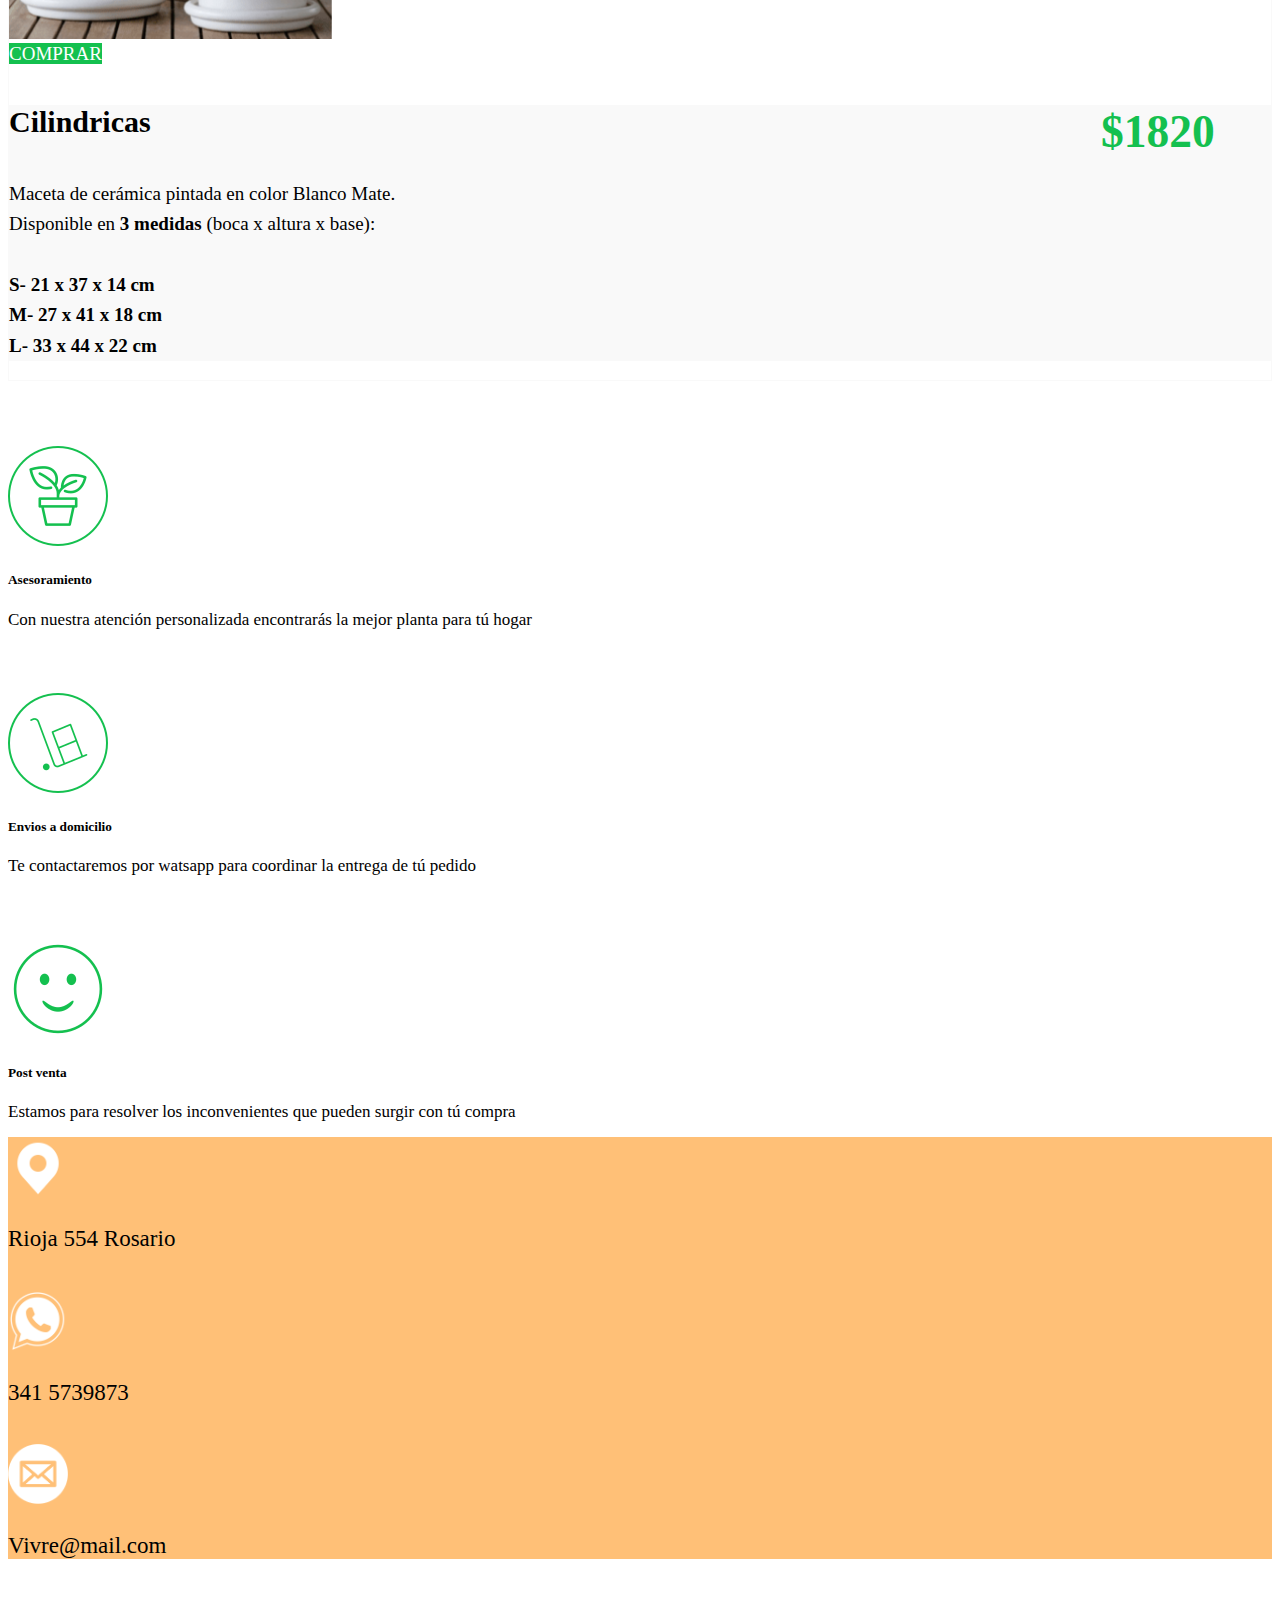
<file: macetas.html>
<!doctype html>
  <html lang="es">
  <head>
    <!-- Required meta tags -->
   <meta charset="utf-8">
   <meta name="viewport" content="width=device-width, initial-scale=1">

    <!-- Bootstrap CSS -->
   <link href="https://cdn.jsdelivr.net/npm/bootstrap@5.1.3/dist/css/bootstrap.min.css" rel="stylesheet" integrity="sha384-1BmE4kWBq78iYhFldvKuhfTAU6auU8tT94WrHftjDbrCEXSU1oBoqyl2QvZ6jIW3" crossorigin="anonymous">
   <link rel="stylesheet" type="text/css" href="css/vivre.css">
   <link rel="shortcut icon" href="images/fav.png">
   <link rel="preconnect" href="https://fonts.googleapis.com">
   <link rel="preconnect" href="https://fonts.gstatic.com" crossorigin>
   <link href="https://fonts.googleapis.com/css2?family=Ubuntu:wght@300;400;500;700&display=swap" rel="stylesheet">

   <title>Vivré</title>

 </head>
 
 <body>
  <header>
    <nav class="navbar navbar-expand-sm navbar-light bg-#fff">
      <div class="container">
        <a href="index.html" class="navbar-brand" href="#">
          <img src="images/vivre.png"width="130">
        </a>
        <button class="navbar-toggler" type="button" data-bs-toggle="collapse" data-bs-target="#navbarNav" aria-controls="navbarNav" aria-expanded="false" aria-label="Toggle navigation">
          <span class="navbar-toggler-icon"></span>
        </button>
        <div class="collapse navbar-collapse justify-content-end" id="navbarNav">
          <ul class="navbar-nav">
            <li class="nav-item">
                  <div class="dropdown">
                      <a id="dropdownMenuLink" data-bs-toggle="dropdown" aria-expanded="false">
                        <h5 class="nav-link dropdown-toggle m-4">Productos</h5>
                      </a>
                         <ul class="dropdown-menu" aria-labelledby="dropdownMenuLink">
                            <li><a href="interior.html" class="dropdown-item" href="#">Plantas de interior</a></li>
                            <li><a href="exterior.html" class="dropdown-item" href="#">Plantas de exterior</a></li>
                            <li><a href="sustratos.html" class="dropdown-item" href="#">Sustratos</a></li>
                            <li><a class="dropdown-item" href="#">Macetas</a></li>
                          </ul>
                    </div>
              </li>
              <li class="nav-item">
               <a href="#contacto" class="nav-link active m-4" href="#"><h5>Contacto</h5></a>
              </li>
              <li class="nav-item">
                <a href="nosotros.html" class="nav-link active m-4" href="#"><h5>Nosotros</h5></a>
              </li>  
          </ul>
        </div>
      </div>
    </nav>
   </header>

    <section>
      <div class="container-fluid">
        <div class="row">
          <div class="col-lg" id="bn-box-mac">
            <div class="text-white text-center">            
              <div class="img-overlay" >
                <h1>MACETAS</h1>
              </div>
            </div>
          </div>
         </div>  
      </div>
     </section>

    <section id="inter1">
      <div class="container">
        <div class="row">
           <div class="col-lg-3 p-3 ">
            <div class="card text-center">
             <img src="images/cónicas.png" class="img-fluid">
             <div class="card-body">
               <a href="#" class="btn btn-primary">COMPRAR</a>
             </div>
           </div>
          </div> 
          <div class="col-lg-9 p-0">
           <div class="box1" >
             <div class="precio"> $1650</div>
              <div id="mac" class="card-body">
                <h4 class="card-title p-2"><b>Cónicas a rayas</b></h4>
                <p class="card-text p-2">Macetas decorativas de cerámica esmaltada.<br>
                                         Disponible en <b>3 medidas</b> (boca x altura x base):<br>
                                         <b><br>S- 13,5 x 15 x 9 cm<br>
                                                M- 17 x 18 x 13 cm<br>
                                                L- 21 x 21 x 15 cm</b>
                </p>
              </div>
           </div>
         </div>
        </div>
        <div class="row mt-5">
         <div class="col-lg-3 p-3 ">
          <div class="card text-center">
           <img src="images/cili.png" class="img-fluid">
           <div class="card-body">
             <a href="#" class="btn btn-primary">COMPRAR</a>
           </div>
          </div>
         </div> 
         <div class="col-lg-9 p-0">
          <div class="box1" >
           <div class="precio"> $1820</div>
            <div id="mac" class="card-body">
             <h4 class="card-title p-2" ><b>Cilindricas</b></h4>
             <p class="card-text p-2">Maceta de cerámica pintada en color Blanco Mate.<br>
                                      Disponible en <b>3 medidas</b> (boca x altura x base):<br>
                                      <b><br>S- 21 x 37 x 14 cm<br>
                                             M- 27 x 41 x 18 cm<br>
                                             L- 33 x 44 x 22 cm</b>
             </p>                          
           </div>
          </div>
         </div>    
        </div>
      </div>
    </section> 

    <section id="inter2">
          <div class="container">
            <div class="row mt-5">
              <div class="col-4">
                <div class="card">
                  <div class="row no-gutters">
                    <div class="col-md-4 p-4">
                     <img src="images/pl.png" class="img-fluid"   alt="...">
                   </div>
                   <div class="col-md-8 p-0">
                    <div class="card-body"> 
                      <h5 class="card-title">Asesoramiento</h5>
                      <p class="card-text">Con nuestra atención personalizada encontrarás la mejor planta para tú hogar</p>
                    </div>
                  </div>
                </div>
              </div>
            </div>
            <div class="col-4">
              <div class="card">
                <div class="row no-gutters">
                  <div class="col-md-4 p-4">
                    <img src="images/en1.png" class="img-fluid"   alt="...">
                  </div>
                  <div class="col-md-8 p-0">
                   <div class="card-body"> 
                    <h5 class="card-title">Envios a domicilio</h5>
                    <p class="card-text">Te contactaremos por watsapp para coordinar la entrega de tú pedido</p>
                  </div>
                </div>
              </div>
            </div>
          </div>
          <div class="col-4">
            <div class="card mb-3">
              <div class="row no-gutters">
                <div class="col-md-4 p-4">
                 <img src="images/17.png" class="img-fluid">
               </div>
               <div class="col-md-8 p-0">
                <div class="card-body"> 
                  <h5 class="card-title">Post venta</h5>
                  <p class="card-text">Estamos para resolver los inconvenientes que pueden surgir con tú compra</p>
                </div>
              </div>
             </div>
           </div>
         </div>
       </div>
      </div>
    </section>   
    
    <section id="foot">
          <div class="container">
            <div class="row" id="contacto">
              <div class="col-lg-4 mt-4"id="bg-color" >
                <div class="card" id="bg-color">
                  <div class="row no-gutters">
                    <div class="col-4 p-4">
                     <img src="images/cac.png" class="img-fluid"   alt="..." >
                   </div>
                   <div class="col-8 p-0" id="bg-color">
                    <div class="card-body"> 
                      <h5 class="card-title text-white"  id="footer-text">Rioja 554 Rosario</h5>
                    </div>
                  </div>
                </div>
              </div>
            </div>
            <div class="col-lg-4 mt-4"  id="bg-color">
              <div class="card"id="bg-color">
                <div class="row no-gutters">
                  <div class="col-4 p-4" >
                    <img src="images/wats.png" class="img-fluid"   alt="..." >
                  </div>
                  <div class="col-8 p-0">
                   <div class="card-body"> 
                    <h5 class="card-title text-white" id="footer-text">341 5739873</h5>                  
                  </div>
                </div>
              </div>
            </div>
          </div>
          <div class="col-lg-4 mt-4"  id="bg-color">
            <div class="card mb-3"  id="bg-color">
              <div class="row no-gutters">
                <div class="col-4 p-4">
                 <img src="images/mail.png" class="img-fluid"   alt="..." >
               </div>
               <div class="col-8 p-0">
                <div class="card-body"> 
                  <h5 class="card-title text-white" id="footer-text">Vivre@mail.com</h5>
                  </div>
              </div>
             </div>
           </div>
         </div>
       </div>
      </div>
    </section>
      


           

   <!-- Option 1: Bootstrap Bundle with Popper -->
   <script src="https://cdn.jsdelivr.net/npm/bootstrap@5.1.3/dist/js/bootstrap.bundle.min.js" integrity="sha384-ka7Sk0Gln4gmtz2MlQnikT1wXgYsOg+OMhuP+IlRH9sENBO0LRn5q+8nbTov4+1p" crossorigin="anonymous"></script>

  </body>
</html>
</file>
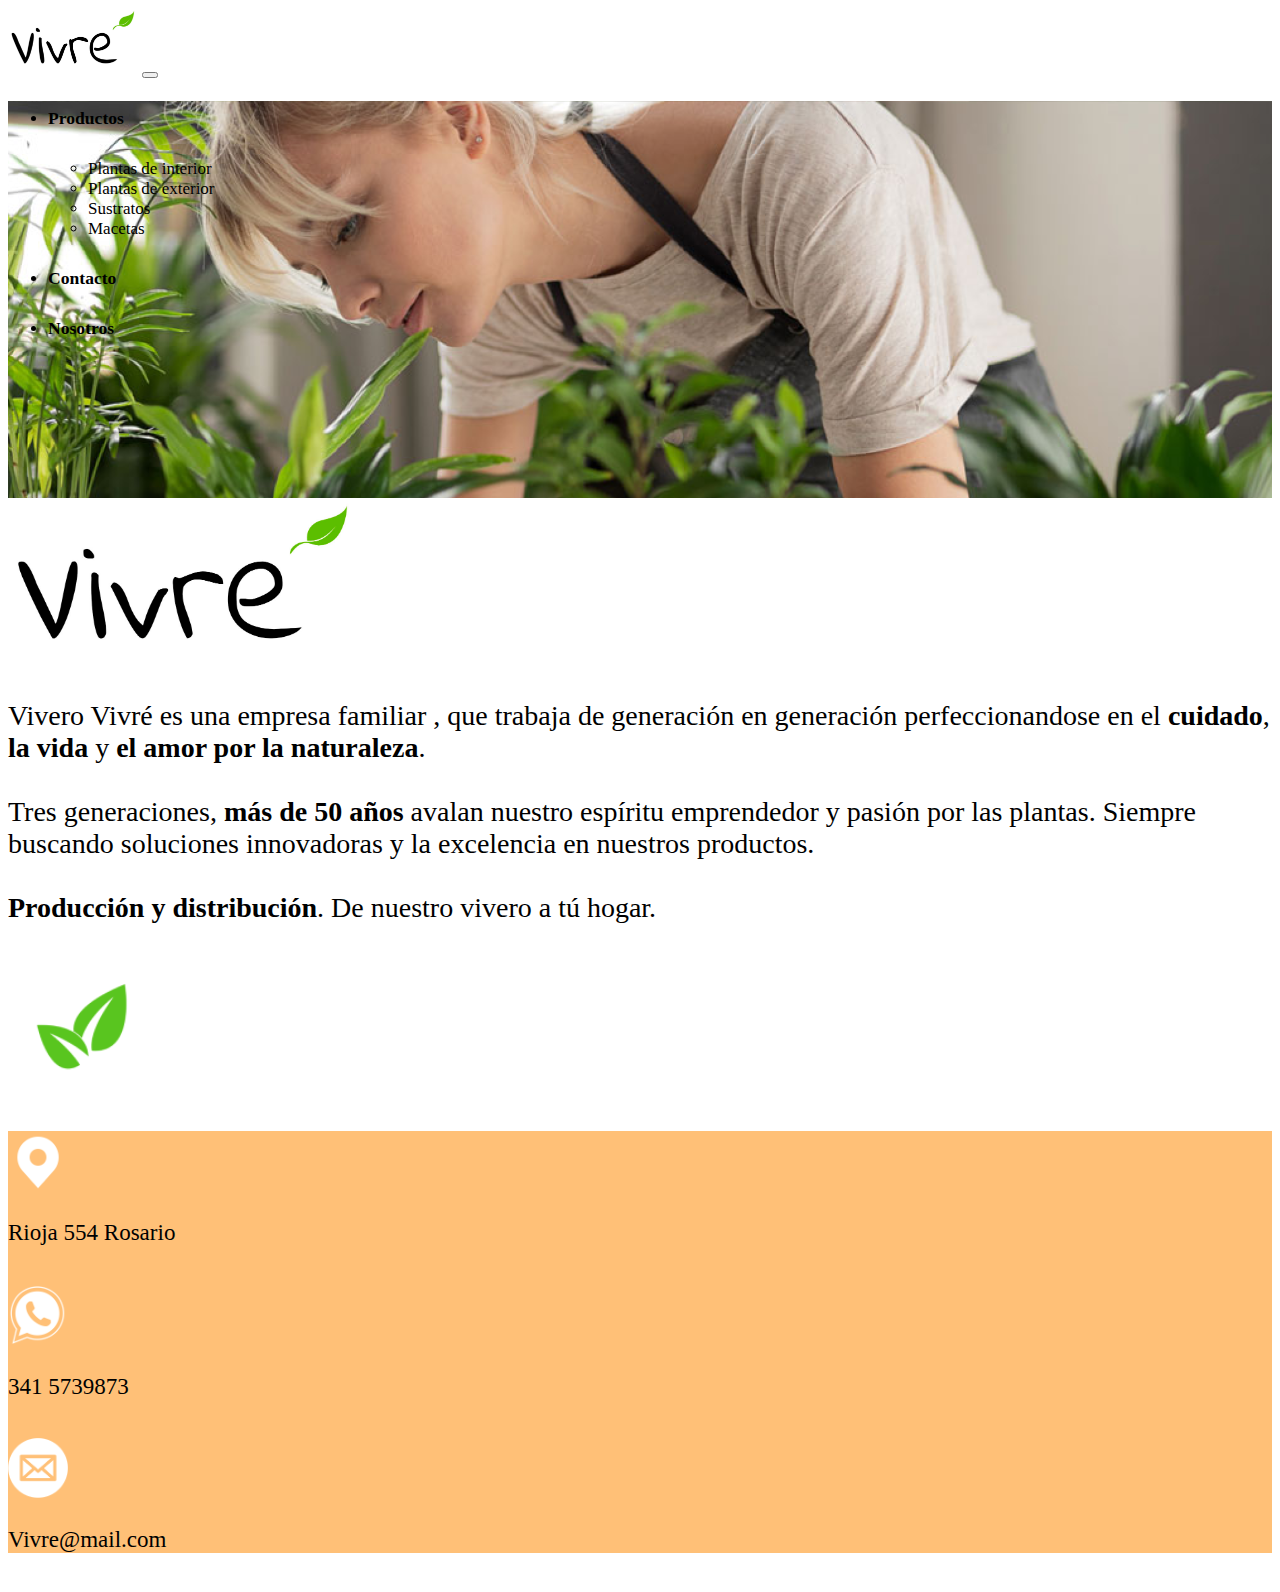
<file: nosotros.html>
<!doctype html>
  <html lang="es">
  <head>
    <!-- Required meta tags -->
   <meta charset="utf-8">
   <meta name="viewport" content="width=device-width, initial-scale=1">

    <!-- Bootstrap CSS -->
   <link href="https://cdn.jsdelivr.net/npm/bootstrap@5.1.3/dist/css/bootstrap.min.css" rel="stylesheet" integrity="sha384-1BmE4kWBq78iYhFldvKuhfTAU6auU8tT94WrHftjDbrCEXSU1oBoqyl2QvZ6jIW3" crossorigin="anonymous">
   <link rel="stylesheet" type="text/css" href="css/vivre.css">
   <link rel="shortcut icon" href="images/fav.png">
   <link rel="preconnect" href="https://fonts.googleapis.com">
   <link rel="preconnect" href="https://fonts.gstatic.com" crossorigin>
   <link href="https://fonts.googleapis.com/css2?family=Ubuntu:wght@300;400;500;700&display=swap" rel="stylesheet">

   <title>Vivré</title>

 </head>
 
 <body>
  <header>
    <nav class="navbar navbar-expand-sm navbar-light bg-#fff">
      <div class="container">
        <a href="index.html" class="navbar-brand" href="#">
          <img src="images/vivre.png" width="130">
        </a>
        <button class="navbar-toggler" type="button" data-bs-toggle="collapse" data-bs-target="#navbarNav" aria-controls="navbarNav" aria-expanded="false" aria-label="Toggle navigation">
          <span class="navbar-toggler-icon"></span>
        </button>
        <div class="collapse navbar-collapse justify-content-end" id="navbarNav">
          <ul class="navbar-nav">
            <li class="nav-item">
                  <div class="dropdown">
                      <a id="dropdownMenuLink" data-bs-toggle="dropdown" aria-expanded="false">
                        <h5 class="nav-link dropdown-toggle m-4">Productos</h5>
                      </a>
                         <ul class="dropdown-menu" aria-labelledby="dropdownMenuLink">
                            <li><a href="interior.html" class="dropdown-item" href="#">Plantas de interior</a></li>
                            <li><a href="exterior.html" class="dropdown-item" href="#">Plantas de exterior</a></li>
                            <li><a href="sustratos.html" class="dropdown-item" href="#">Sustratos</a></li>
                            <li><a href="macetas.html" class="dropdown-item" href="#">Macetas</a></li>
                          </ul>
                    </div>
              </li>
              <li class="nav-item">
               <a href="#contacto" class="nav-link active m-4" href="#"><h5>Contacto</h5></a>
              </li>
              <li class="nav-item">
                <a class="nav-link active m-4" href="#"><h5>Nosotros</h5></a>
              </li>  
          </ul>
        </div>
      </div>
    </nav>
   </header>

   <section>
      <div class="container-fluid d-none d-lg-block">
        <div class="row">
          <div class="col-lg">
            <div id="nos">              
              </div>
            </div>
          </div>
         </div>       
     </section>

     <section id="nos1">
      <div class="container">
        <div class="row">
          <div class="col-lg">
            <div>
              <img src="images/vivre.png" class="rounded mx-auto d-block" alt="...">
              </div>
            </div>
          </div>
         </div>  
     </section>

     <section>
      <div class="container">
        <div class="row mt-4 offset-1">
          <div class="col-lg-11">
            <div id="nos2">
              <p>Vivero Vivré es una empresa familiar , que trabaja de generación en generación perfeccionandose en el 
                <b>cuidado</b>, <b>la vida</b> y <b>el amor por la naturaleza</b>.<br>
                <br>
                Tres generaciones, <b>más de 50 años</b>  avalan nuestro espíritu emprendedor y pasión por las plantas. Siempre buscando soluciones innovadoras y la excelencia en nuestros productos.<br>
                <br>
                <b>Producción y distribución</b>. De nuestro vivero a tú hogar.</p>
              </div>
            </div>
          </div>
         </div>  
     </section>

     <section id="nos3">
      <div class="container">
        <div class="row">
          <div class="col-lg">
            <div>
              <img src="images/444.png" class="rounded mx-auto d-block" alt="...">
              </div>
            </div>
          </div>
         </div>
     </section>

         <section id="foot">
          <div class="container">
            <div class="row" id="contacto">
              <div class="col-lg-4 mt-4" id="bg-color" >
                <div class="card" id="bg-color">
                  <div class="row no-gutters">
                    <div class="col-4 p-4">
                     <img src="images/cac.png" class="img-fluid"   alt="..." >
                   </div>
                   <div class="col-8 p-0" id="bg-color">
                    <div class="card-body"> 
                      <h5 class="card-title text-white"  id="footer-text">Rioja 554 Rosario</h5>
                    </div>
                  </div>
                </div>
              </div>
            </div>
            <div class="col-lg-4 mt-4" id="bg-color">
              <div class="card"id="bg-color">
                <div class="row no-gutters">
                  <div class="col-4 p-4" >
                    <img src="images/wats.png" class="img-fluid"   alt="..." >
                  </div>
                  <div class="col-8 p-0">
                   <div class="card-body"> 
                    <h5 class="card-title text-white" id="footer-text">341 5739873</h5>               
                  </div>
                </div>
              </div>
            </div>
          </div>
          <div class="col-lg-4 mt-4" id="bg-color">
            <div class="card mb-3"  id="bg-color">
              <div class="row no-gutters">
                <div class="col-4 p-4">
                 <img src="images/mail.png" class="img-fluid" >
               </div>
               <div class="col-8 p-0">
                <div class="card-body"> 
                  <h5 class="card-title text-white" id="footer-text">Vivre@mail.com</h5>
                  </div>
              </div>
             </div>
           </div>
         </div>
       </div>
      </div>
    </section>
      


           

   <!-- Option 1: Bootstrap Bundle with Popper -->
   <script src="https://cdn.jsdelivr.net/npm/bootstrap@5.1.3/dist/js/bootstrap.bundle.min.js" integrity="sha384-ka7Sk0Gln4gmtz2MlQnikT1wXgYsOg+OMhuP+IlRH9sENBO0LRn5q+8nbTov4+1p" crossorigin="anonymous"></script>

  </body>
</html>
</file>
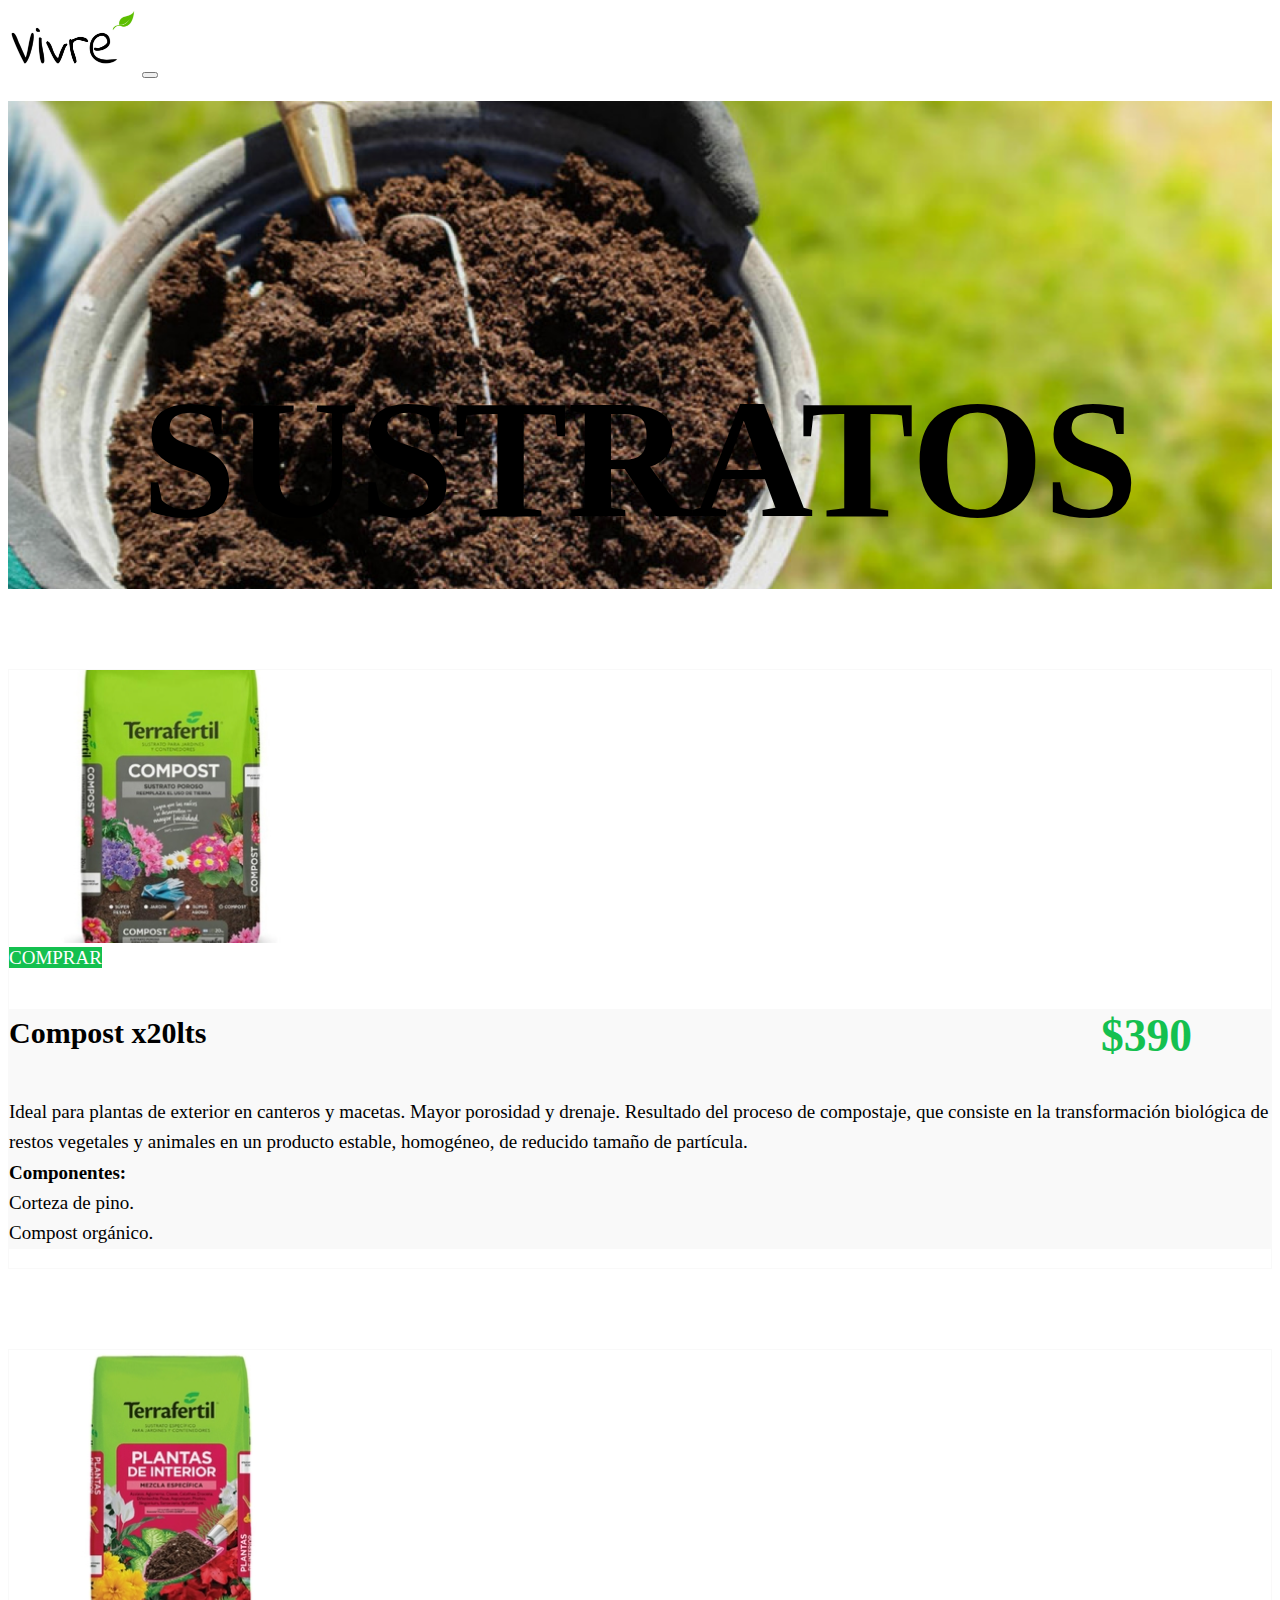
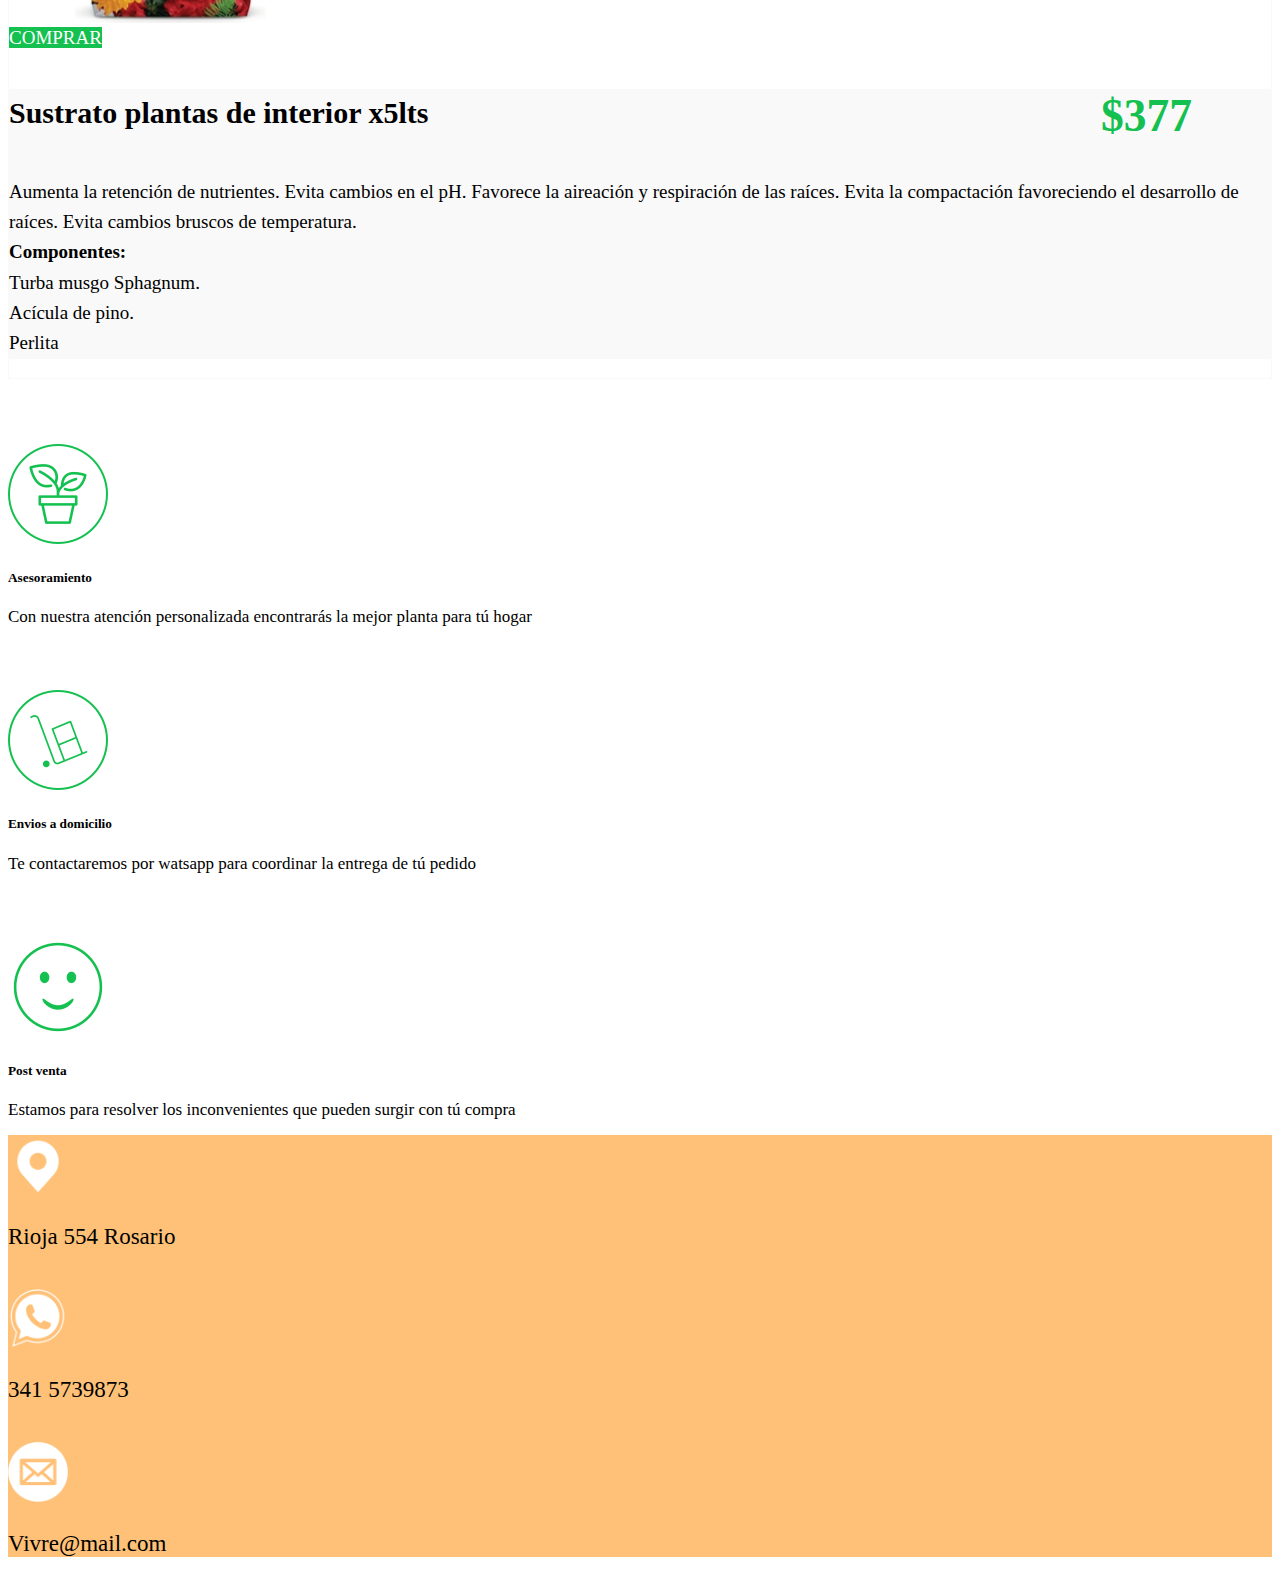
<file: sustratos.html>
<!doctype html>
  <html lang="es">
  <head>
    <!-- Required meta tags -->
   <meta charset="utf-8">
   <meta name="viewport" content="width=device-width, initial-scale=1">

    <!-- Bootstrap CSS -->
   <link href="https://cdn.jsdelivr.net/npm/bootstrap@5.1.3/dist/css/bootstrap.min.css" rel="stylesheet" integrity="sha384-1BmE4kWBq78iYhFldvKuhfTAU6auU8tT94WrHftjDbrCEXSU1oBoqyl2QvZ6jIW3" crossorigin="anonymous">
   <link rel="stylesheet" type="text/css" href="css/vivre.css">
   <link rel="shortcut icon" href="images/fav.png">
   <link rel="preconnect" href="https://fonts.googleapis.com">
   <link rel="preconnect" href="https://fonts.gstatic.com" crossorigin>
   <link href="https://fonts.googleapis.com/css2?family=Ubuntu:wght@300;400;500;700&display=swap" rel="stylesheet">

   <title>Vivré</title>

 </head>
 
 <body>
  <header>
    <nav class="navbar navbar-expand-sm navbar-light bg-#fff">
      <div class="container">
        <a href="index.html" class="navbar-brand" href="#">
          <img src="images/vivre.png" width="130">
        </a>
        <button class="navbar-toggler" type="button" data-bs-toggle="collapse" data-bs-target="#navbarNav" aria-controls="navbarNav" aria-expanded="false" aria-label="Toggle navigation">
          <span class="navbar-toggler-icon"></span>
        </button>
        <div class="collapse navbar-collapse justify-content-end" id="navbarNav">
          <ul class="navbar-nav">
            <li class="nav-item">
                  <div class="dropdown">
                      <a id="dropdownMenuLink" data-bs-toggle="dropdown" aria-expanded="false">
                        <h5 class="nav-link dropdown-toggle m-4">Productos</h5>
                      </a>
                         <ul class="dropdown-menu" aria-labelledby="dropdownMenuLink">
                            <li><a href="interior.html" class="dropdown-item" href="#">Plantas de interior</a></li>
                            <li><a href="exterior.html" class="dropdown-item" href="#">Plantas de exterior</a></li>
                            <li><a href="sustratos.html" class="dropdown-item" href="#">Sustratos</a></li>
                            <li><a href="macetas.html" class="dropdown-item" href="#">Macetas</a></li>
                          </ul>
                    </div>
              </li>
              <li class="nav-item">
               <a href="#contacto" class="nav-link active m-4" href="#"><h5>Contacto</h5></a>
              </li>
              <li class="nav-item">
                <a href="nosotros.html" class="nav-link active m-4" href="#"><h5>Nosotros</h5></a>
              </li>  
          </ul>
        </div>
      </div>
    </nav>
   </header>

    <section>
      <div class="container-fluid">
        <div class="row">
          <div class="col-lg" id="bn-box-sus">
            <div class="box"></div>
            <div class="text-white text-center">            
              <div class="img-overlay" >
                <h1>SUSTRATOS</h1>
              </div>
            </div>
          </div>
         </div>  
      </div>
     </section>

    <section id="inter1">
      <div class="container">
        <div class="row">
           <div class="col-lg-3 p-3 ">
            <div class="card text-center">
             <img src="images/comp.png" class="img-fluid">
             <div class="card-body">
               <a href="#" class="btn btn-primary">COMPRAR</a>
             </div>
           </div>
          </div> 
          <div class="col-lg-9 p-0">
           <div class="box1">
             <div class="precio"> $390</div>
              <div id="sus" class="card-body">
                <h4 class="card-title p-2"><b>Compost x20lts</b></h4>
                <p class="card-text p-2">Ideal para plantas de exterior en canteros y macetas. Mayor porosidad y drenaje.
                                         Resultado del proceso de compostaje, que consiste en la transformación biológica de restos vegetales y animales en un producto estable, homogéneo, de reducido tamaño de partícula.<br>
                                         <b>Componentes:<br></b> 
                                         Corteza de pino.<br>
                                         Compost orgánico.
                </p>
              </div>
           </div>
         </div>
        </div>
        <div class="row mt-5">
         <div class="col-lg-3 p-3 ">
          <div class="card text-center">
           <img src="images/susi.png" class="img-fluid">
           <div class="card-body">
             <a href="#" class="btn btn-primary">COMPRAR</a>
           </div>
          </div>
         </div> 
         <div class="col-lg-9 p-0">
          <div class="box1" >
           <div class="precio"> $377</div>
            <div id="sus" class="card-body">
             <h4 class="card-title p-2" ><b>Sustrato plantas de interior x5lts</b></h4>
             <p class="card-text p-2">Aumenta la retención de nutrientes.
                                      Evita cambios en el pH. Favorece la aireación y respiración de las raíces. Evita la compactación favoreciendo el desarrollo de raíces. Evita cambios bruscos de temperatura.<br>
                                      <b>Componentes: <br></b>
                                      Turba musgo Sphagnum.<br> 
                                      Acícula de pino.<br> 
                                      Perlita
             </p>                          
           </div>
          </div>
         </div>    
        </div>
      </div>
    </section> 

<section id="inter2">
          <div class="container">
            <div class="row mt-5">
              <div class="col-4">
                <div class="card">
                  <div class="row no-gutters">
                    <div class="col-md-4 p-4">
                     <img src="images/pl.png" class="img-fluid"   alt="...">
                   </div>
                   <div class="col-md-8 p-0">
                    <div class="card-body"> 
                      <h5 class="card-title">Asesoramiento</h5>
                      <p class="card-text">Con nuestra atención personalizada encontrarás la mejor planta para tú hogar</p>
                    </div>
                  </div>
                </div>
              </div>
            </div>
            <div class="col-4">
              <div class="card">
                <div class="row no-gutters">
                  <div class="col-md-4 p-4">
                    <img src="images/en1.png" class="img-fluid"   alt="...">
                  </div>
                  <div class="col-md-8 p-0">
                   <div class="card-body"> 
                    <h5 class="card-title">Envios a domicilio</h5>
                    <p class="card-text">Te contactaremos por watsapp para coordinar la entrega de tú pedido</p>
                  </div>
                </div>
              </div>
            </div>
          </div>
          <div class="col-4">
            <div class="card mb-3">
              <div class="row no-gutters">
                <div class="col-md-4 p-4">
                 <img src="images/17.png" class="img-fluid">
               </div>
               <div class="col-md-8 p-0">
                <div class="card-body"> 
                  <h5 class="card-title">Post venta</h5>
                  <p class="card-text">Estamos para resolver los inconvenientes que pueden surgir con tú compra</p>
                </div>
              </div>
             </div>
           </div>
         </div>
       </div>
      </div>
    </section>   
    
    <section id="foot">
          <div class="container">
            <div class="row" id="contacto">
              <div class="col-lg-4 mt-4"id="bg-color" >
                <div class="card" id="bg-color">
                  <div class="row no-gutters">
                    <div class="col-4 p-4">
                     <img src="images/cac.png" class="img-fluid"   alt="..." >
                   </div>
                   <div class="col-8 p-0" id="bg-color">
                    <div class="card-body"> 
                      <h5 class="card-title text-white"  id="footer-text">Rioja 554 Rosario</h5>
                    </div>
                  </div>
                </div>
              </div>
            </div>
            <div class="col-lg-4 mt-4"  id="bg-color">
              <div class="card"id="bg-color">
                <div class="row no-gutters">
                  <div class="col-4 p-4" >
                    <img src="images/wats.png" class="img-fluid"   alt="..." >
                  </div>
                  <div class="col-8 p-0">
                   <div class="card-body"> 
                    <h5 class="card-title text-white" id="footer-text">341 5739873</h5>                  
                  </div>
                </div>
              </div>
            </div>
          </div>
          <div class="col-lg-4 mt-4"  id="bg-color">
            <div class="card mb-3"  id="bg-color">
              <div class="row no-gutters">
                <div class="col-4 p-4">
                 <img src="images/mail.png" class="img-fluid"   alt="..." >
               </div>
               <div class="col-8 p-0">
                <div class="card-body"> 
                  <h5 class="card-title text-white" id="footer-text">Vivre@mail.com</h5>
                  </div>
              </div>
             </div>
           </div>
         </div>
       </div>
      </div>
    </section>
      


           

   <!-- Option 1: Bootstrap Bundle with Popper -->
   <script src="https://cdn.jsdelivr.net/npm/bootstrap@5.1.3/dist/js/bootstrap.bundle.min.js" integrity="sha384-ka7Sk0Gln4gmtz2MlQnikT1wXgYsOg+OMhuP+IlRH9sENBO0LRn5q+8nbTov4+1p" crossorigin="anonymous"></script>

  </body>
</html>
</file>
<file: css/vivre.css>
color1:#14C04F /*verde*/
color2:#F9F9F9 /*gris claro*/
color3:#FFC077  /*naranja claro*/

body {
	font-family: 'Ubuntu', sans-serif;
}

.navbar {
    height: 93px;
}

.navbar h5{
    font-size: 1.1rem;
}

.navbar-light .navbar-nav .nav-link {
    color: #000000;
}

.navbar-light .navbar-nav .nav-link.active, .navbar-light .navbar-nav .show>.nav-link {
    color: #000000;
}

.navbar-light .navbar-nav .nav-link:focus, .navbar-light .navbar-nav .nav-link:hover {
    color: rgba(0,0,0,.4);
}

a {
    text-decoration: none;
    cursor: pointer;
    color: #000000;
}

.nav a:-webkit-any-link {
    color: #000000;
}

.dropdown-item.active, .dropdown-item:active {
    color: #000000;
    text-decoration: none;
    background-color: #F9F9F9;
}

.navbar-collapse {
    flex-basis: 100%;
    flex-grow: 1;
    align-items: center;
    z-index: 1;
    background-color: #ffffff;
}

.dropdown-menu {
    
    border: none;
    
}

li {
    font-weight: 400;
    font-size: 17px;
}

#bn {  
    height: 488px;
    background-image: url(../images/si.png);
    background-size: cover;
    background-position: center;
}


#bn-index h4 {   
    font-weight: 700;
    font-size: 20vw;
    line-height: 0.5;   
}

#bn-index h2 {
    
    font-weight: 500;
    font-size: 4.65vw;
    line-height: 1.4;
    margin-top: 50px; 
}


#bn-index h3 {

    font-weight: 500;
    font-size: 2.82vw;
    line-height: 3.4;
}


#bn-box-int {
    position: relative;
    height: 488px;
    background-image: url(../images/plantasinterior.jpg);
    background-size: cover;
    background-position: center;
}

#bn-box-ex {
    position: relative;
    height: 488px;
    background-image: url(../images/51.png);
    background-size: cover;
    background-position: center;
    --bs-gutter-x: 0rem;
}

#bn-box-sus {
    position: relative;
    height: 488px;
    background-image: url(../images/susban.png);
    background-size: cover;
    background-position: center;
    --bs-gutter-x: 0rem;

}

#bn-box-mac {
    position: relative;
    height: 488px;
    background-image: url(../images/macetasban.png);
    background-size: cover;
    background-position: center;
}  



h1 {
    position: absolute;
    font-weight: 700;
    font-size: 13.3vw;
    top: 50%;
    left: 50%;
    transform: translate(-50%, -50%);
}


    

.btn-primary {
    color: #fff;
    background-color: #14C04F;
    border-color: #14C04F;
}

.btn-primary:hover {
    color: #fff;
    background-color: #14C04F;
    border-color: #14C04F;
    opacity: .5;
}

.btn-primary:active {
    box-shadow: none;

}

.btn-primary:focus{    
    background-color: #14C04F;
    border-color: #14C04F;
    box-shadow: none;
}

.card {
    border: 0;
    width: 100%;
} 

.btn {
    font-weight: 500;
    font-size: 19px;
    width: 10rem;
}

#inter1 .row {
        border: 1px solid #F9F9F9;
        margin-top: 80px;
}

.box1 {
    height: 100%;
    background-color: #F9F9F9;
}

h4 {
    font-weight: 500;
    font-size: 30px;
  
}

p {
    font-weight: 400;
    font-size: 19px;
    line-height: 2.5;

}

#sus p{
    line-height: 1.6;
}


#nos {
    
    height: 397.48px;
    background-image: url(../images/nosdos.png);
    background-size: cover;
    background-position: center;
}


#nos1 img{
    height: 170px;
    width: 350px;
}

#nos2 p{
    font-weight: 400;
    font-size: 28px;
    line-height: var(--bs-body-line-height);
}

#sus, #mac p{
    line-height: 1.6;
}


#nos3 img{
    height: 145px;
}

#nos3 {       
        margin-bottom: 30px;
}

.precio {
    width: 170px;
    height: 75px;
    margin: 0;
    font-weight: 700;
    font-size: 45.5px;
    color: #14C04F;
    float: right;
}


.box {
    position: absolute;
    background-color: #000000;
    height: 100%;
    width: 100%;
    opacity: 0.07;
}

#bn-internas .box {
       opacity: 0.13;
}

#inter2 p {
    font-size: 17px;
    line-height: 1;
}


#inter2 .row {
    margin-top: 65px;
    margin-bottom: 15px;
}

#index2 .card{
    border-radius: 4px;  
    box-shadow: 0 6px 10px rgba(0,0,0,.08), 0 0 6px rgba(0,0,0,.05);
    transition: .3s transform cubic-bezier(.155,1.105,.295,1.12),.3s box-shadow,.3s -webkit-transform cubic-bezier(.155,1.105,.295,1.12);
 

}

#index2 .card:hover{
     transform: scale(1.05);
     box-shadow: 0 10px 20px rgba(0,0,0,.12), 0 4px 8px rgba(0,0,0,.06);
}

#index2 .card{
    border-radius: 4px;
    
    box-shadow: 0 6px 10px rgba(0,0,0,.08), 0 0 6px rgba(0,0,0,.05);
    transition: .3s transform cubic-bezier(.155,1.105,.295,1.12),.3s box-shadow,.3s -webkit-transform cubic-bezier(.155,1.105,.295,1.12);
 

}

#index3 .card:hover{
     transform: scale(1.05);
  box-shadow: 0 10px 20px rgba(0,0,0,.12), 0 4px 8px rgba(0,0,0,.06);
  
}

#index2 {
    margin-top: 80px;
}

#index2 img{
    height: 500px;
}

#margin h2 {      
       font-weight: 700;
       font-size: 71px;
       margin-top: 177.58px;
}

#index3 img{
     height: 249.9px;
 }

#margin2 h2 {
       font-weight: 700;
       font-size: 71px;

       margin-top: 51.9px;

 }

#foot { 
    height: 100%;
}

#margin3 {
        margin-top: 85px;
}

#foot img{
    height: 60px;
    width: 60px;

}

#foot, #bg-color {
    background-color: #FFC077 ;
}


#footer-text {
    font-weight: 500;
    font-size:  23px;
    margin-top: 25px;
}
</file>
